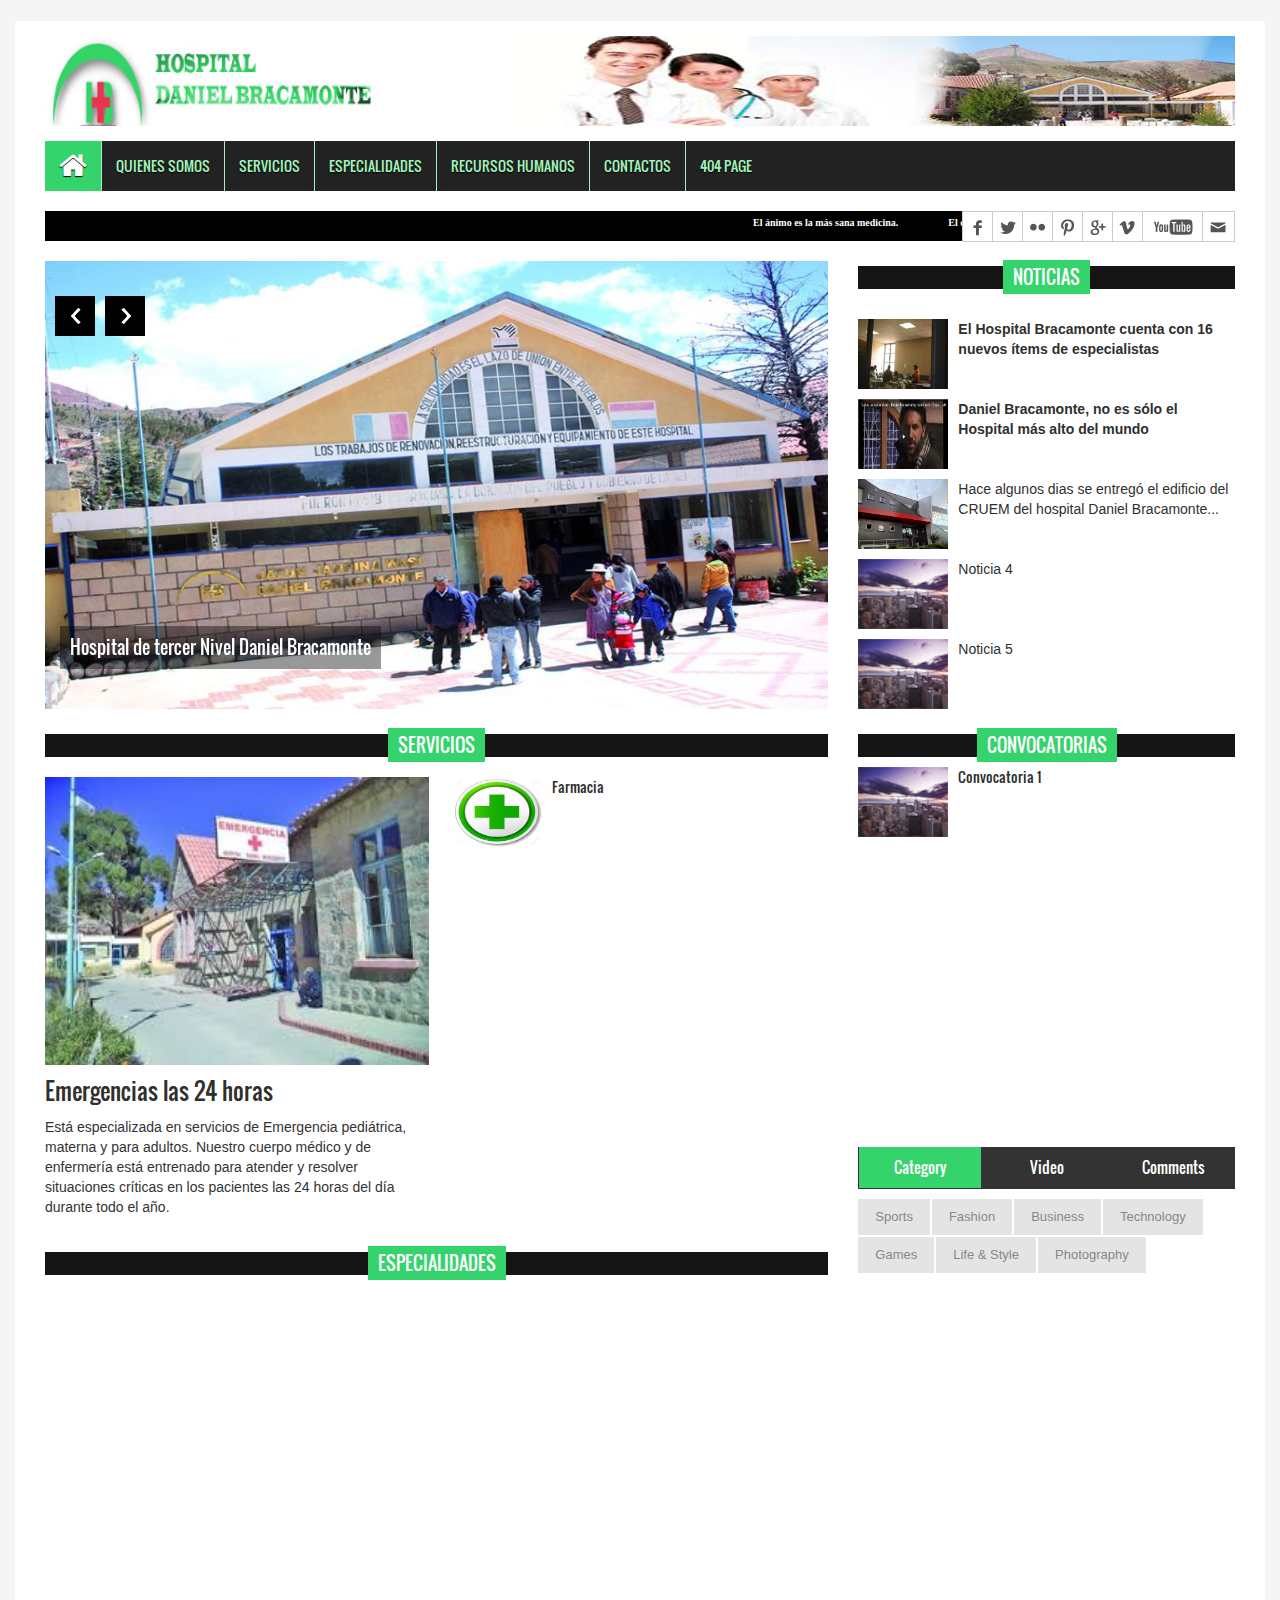
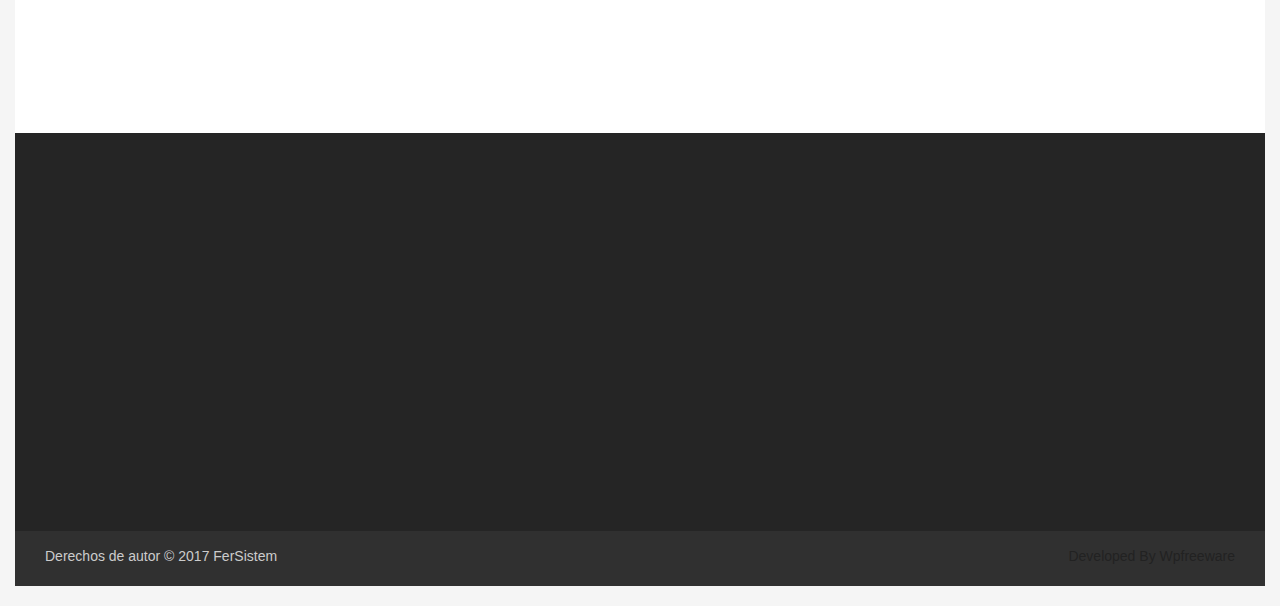
<file: index.html>
<!DOCTYPE html>
<html>
<head>
<title>HDB</title>
<meta charset="utf-8">
<meta http-equiv="X-UA-Compatible" content="IE=edge">
<meta name="viewport" content="width=device-width, initial-scale=1">
<link rel="stylesheet" type="text/css" href="assets/css/bootstrap.min.css">
<link rel="stylesheet" type="text/css" href="assets/css/font-awesome.min.css">
<link rel="stylesheet" type="text/css" href="assets/css/animate.css">
<link rel="stylesheet" type="text/css" href="assets/css/font.css">
<link rel="stylesheet" type="text/css" href="assets/css/li-scroller.css">
<link rel="stylesheet" type="text/css" href="assets/css/slick.css">
<link rel="stylesheet" type="text/css" href="assets/css/jquery.fancybox.css">
<link rel="stylesheet" type="text/css" href="assets/css/theme.css">
<link rel="stylesheet" type="text/css" href="assets/css/style.css">
<!--[if lt IE 9]>
<script src="assets/js/html5shiv.min.js"></script>
<script src="assets/js/respond.min.js"></script>
<![endif]-->
</head>
<body>
<div id="preloader">
  <div id="status">&nbsp;</div>
</div>
<a class="scrollToTop" href="#"><i class="fa fa-angle-up"></i></a>
<div class="container">
  <!--***********************Cabecera********************-->
  <header id="header">
    <div class="row">
      <div class="col-lg-12 col-md-12 col-sm-12">
        <!--<div class="header_top">
          <div class="header_top_left">
            <ul class="top_nav">
              <li><a href="index.html">Home</a></li>
              <li><a href="#">About</a></li>
              <li><a href="pages/contact.html">Contact</a></li>
            </ul>
          </div>
          <div class="header_top_right">
            <p>Friday, December 05, 2045</p>
          </div>
        </div>-->
      </div>
      <div class="col-lg-12 col-md-12 col-sm-12">
        <div class="header_bottom">
          <div class="logo_area"><a href="index.html" class="logo"><img src="images/logo_original.jpg" alt=""></a></div>
         <div class="add_banner">
          <a href="#"><img src="images/banner.jpg" alt=""></a>
         </div>
        </div>
      </div>
    </div>
  </header>
  
  <section id="navArea">
    <nav class="navbar navbar-inverse" role="navigation">
      <div class="navbar-header">
        <button type="button" class="navbar-toggle collapsed" data-toggle="collapse" data-target="#navbar" aria-expanded="false" aria-controls="navbar"> <span class="sr-only">Toggle navigation</span> <span class="icon-bar"></span> <span class="icon-bar"></span> <span class="icon-bar"></span> </button>
      </div>
      <div id="navbar" class="navbar-collapse collapse">
        <ul class="nav navbar-nav main_nav">
          <li class="active"><a href="index.html"><span class="fa fa-home desktop-home"></span><span class="mobile-show">Inicio</span></a></li>
          <li class="dropdown"> <a href="#" class="dropdown-toggle" data-toggle="dropdown" role="button" aria-expanded="false">Quienes somos</a>
            <ul class="dropdown-menu" role="menu">
              <li><a href="pages/quienes_somos.html">Misión</a></li>
              <li><a href="pages/quienes_somos.html#vision">Visión</a></li>
              <li><a href="pages/quienes_somos.html#historia">Historia</a></li>
            </ul>
          </li>
          <li class="dropdown"> <a href="#" class="dropdown-toggle" data-toggle="dropdown" role="button" aria-expanded="false">Servicios</a>
            <ul class="dropdown-menu" role="menu">
              <li><a href="#">Consultas externas</a></li>
              <li><a href="#">Emergencias</a></li>
              <li><a href="#">Farmacia</a></li>
              <li><a href="#">Laboratorio</a></li>
            </ul>
          </li>
          <li class="dropdown"> <a href="#" class="dropdown-toggle" data-toggle="dropdown" role="button" aria-expanded="false">Especialidades</a>
            <ul class="dropdown-menu" role="menu">
              <li><a href="#">Audiología</a></li>
              <li><a href="#">Traumatología</a></li>
            </ul>
          </li>
          <li class="dropdown"> <a href="#" class="dropdown-toggle" data-toggle="dropdown" role="button" aria-expanded="false">Recursos humanos</a>
            <ul class="dropdown-menu" role="menu">
              <li><a href="#">Autoridades</a></li>
              <li><a href="#">Estructura</a></li>
            </ul>
          </li>
          <li><a href="pages/contact.html">Contactos</a></li>
          <li><a href="pages/404.html">404 Page</a></li>
        </ul>
      </div>
    </nav>
  </section>
  <section id="newsSection">
    <div class="row">
      <div class="col-lg-12 col-md-12">
        <div class="latest_newsarea"><!-- <span>Latest News</span>-->
          <ul id="ticker01" class="news_sticker">
            <li><a href="#">El ánimo es la más sana medicina.</a></li>
            <li><a href="#">El cuerpo: cuídalo, pero no hagas alarde de él</a></li>
            <li><a href="#">El cuerpo, si se le trata bien, puede durar toda la vida.</a></li>
            <li><a href="#">La única manera de conservar la salud es comer lo que no quieres, beber lo que no te gusta, y hacer lo que preferirías no hacer.</a></li>
            <li><a href="#">El que no hace más que preocuparse de sí mismo llega a enfermar y hace que los otros enfermen.</a></li>
            <li><a href="#">El hombre más pobre no se separaría de su salud a cambio de dinero, pero el hombre más rico daría con gusto toda su fortuna a cambio de la salud.</a></li>
            <li><a href="#">El principal objetivo de la terapia no es transportar al paciente a un imposible estado de felicidad, sino ayudarlo a adquirir paciencia delante del sufrimiento.</a></li>
            <li><a href="#">Hay personas que se empeñan en cultivar su salud con tal pasión y entusiasmo, que nos muestran hasta qué punto están enfermas en realidad.</a></li>
            <li><a href="#">La preocupación por la salvación en el más allá ha sido sustituida, en buena parte, por la preocupación de la salud en el más acá.</a></li>
          </ul>
          <div class="social_area">
            <ul class="social_nav">
              <li class="facebook"><a href="#"></a></li>
              <li class="twitter"><a href="#"></a></li>
              <li class="flickr"><a href="#"></a></li>
              <li class="pinterest"><a href="#"></a></li>
              <li class="googleplus"><a href="#"></a></li>
              <li class="vimeo"><a href="#"></a></li>
              <li class="youtube"><a href="#"></a></li>
              <li class="mail"><a href="#"></a></li>
            </ul>
          </div>
        </div>
      </div>
    </div>
  </section>
  <!--*****************Fin cabecera***************************-->
  <section id="sliderSection">
    <div class="row">
      <div class="col-lg-8 col-md-8 col-sm-8">
        <div class="slick_slider">
          <div class="single_iteam"> <a href="pages/single_page.html"> <img src="images/6.jpg" alt=""></a>
            <div class="slider_article">
              <h2><a class="slider_tittle" href="pages/single_page.html">Hospital de tercer Nivel Daniel Bracamonte</a></h2>
              
            </div>
          </div>
          <div class="single_iteam"> <a href="pages/single_page.html"> <img src="images/8.jpg" alt=""></a>
            <div class="slider_article">
              <h2><a class="slider_tittle" href="pages/single_page.html">Fusce eu nulla semper porttitor felis sit amet</a></h2>
              <p>Nunc tincidunt, elit non cursus euismod, lacus augue ornare metus, egestas imperdiet nulla nisl quis mauris. Suspendisse a pharetra urna. Morbi dui...</p>
            </div>
          </div>
          <div class="single_iteam"> <a href="pages/single_page.html"> <img src="images/4.jpg" alt=""></a>
            <div class="slider_article">
              <h2><a class="slider_tittle" href="pages/single_page.html">Fusce eu nulla semper porttitor felis sit amet</a></h2>
              <p>Nunc tincidunt, elit non cursus euismod, lacus augue ornare metus, egestas imperdiet nulla nisl quis mauris. Suspendisse a pharetra urna. Morbi dui...</p>
            </div>
          </div>
          <div class="single_iteam"> <a href="pages/single_page.html"> <img src="images/5.jpg" alt=""></a>
            <div class="slider_article">
              <h2><a class="slider_tittle" href="pages/single_page.html">Fusce eu nulla semper porttitor felis sit amet</a></h2>
              <p>Nunc tincidunt, elit non cursus euismod, lacus augue ornare metus, egestas imperdiet nulla nisl quis mauris. Suspendisse a pharetra urna. Morbi dui...</p>
            </div>
          </div>
        </div>
      </div>
      <div class="col-lg-4 col-md-4 col-sm-4">
        <div class="latest_post">
          <h2><span>Noticias</span></h2>
          <div class="latest_post_container">
            <div id="prev-button"><i class="fa fa-chevron-up"></i></div>
            <ul class="latest_postnav">
              <li>
                <div class="media"> <a href="http://elpotosi.net/local/20150826_el-hospital-bracamonte-cuenta-con-16-nuevos-items-de-especialistas.html" class="media-left" target="_blank"> <img alt="" src="images/noticia1.jpg"> </a>
                  <div class="media-body"> <a href="http://elpotosi.net/local/20150826_el-hospital-bracamonte-cuenta-con-16-nuevos-items-de-especialistas.html" class="catg_title" target="_blank"><b>El Hospital Bracamonte cuenta con 16 nuevos ítems de especialistas</b></a> </div>
                </div>
              </li>
              <li>
                <div class="media"> <a href="http://www.aicslapaz.com/2013/?page_id=2189&lang=es" class="media-left" target="_blank"> <img alt="" src="images/noticia2.png"> </a>
                  <div class="media-body"> <a href="http://www.aicslapaz.com/2013/?page_id=2189&lang=es" class="catg_title" target="_blank"><b>Daniel Bracamonte, no es sólo el Hospital más alto del mundo</b></a> </div>
                </div>
              </li>
              <li>
                <div class="media"> <a href="https://www.google.com/imgres?imgurl=https%3A%2F%2Fs32.postimg.org%2Fxjj0sgclh%2F20160422_180209.jpg&imgrefurl=http%3A%2F%2Fwww.skyscrapercity.com%2Fshowthread.php%3Fp%3D133891863%26langid%3D5&docid=8qS9sLMSvIFBhM&tbnid=Q-XT7C6yLXmSwM%3A&vet=1&w=1066&h=800&bih=662&biw=1366&ved=0ahUKEwj7w5Tx9c7RAhUDOCYKHRSYBIwQMwgtKBIwEg&iact=c&ictx=1" class="media-left" target="_blank"> <img alt="" src="images/8.jpg"> </a>
                  <div class="media-body"> <a href="https://www.google.com/imgres?imgurl=https%3A%2F%2Fs32.postimg.org%2Fxjj0sgclh%2F20160422_180209.jpg&imgrefurl=http%3A%2F%2Fwww.skyscrapercity.com%2Fshowthread.php%3Fp%3D133891863%26langid%3D5&docid=8qS9sLMSvIFBhM&tbnid=Q-XT7C6yLXmSwM%3A&vet=1&w=1066&h=800&bih=662&biw=1366&ved=0ahUKEwj7w5Tx9c7RAhUDOCYKHRSYBIwQMwgtKBIwEg&iact=c&ictx=1" class="catg_title" target="_blank">Hace algunos dias se entregó el edificio del CRUEM del hospital Daniel Bracamonte... </a> </div>
                </div>
              </li>
              <li>
                <div class="media"> <a href="pages/single_page.html" class="media-left"> <img alt="" src="images/post_img1.jpg"> </a>
                  <div class="media-body"> <a href="pages/single_page.html" class="catg_title">Noticia 4</a> </div>
                </div>
              </li>
              <li>
                <div class="media"> <a href="pages/single_page.html" class="media-left"> <img alt="" src="images/post_img1.jpg"> </a>
                  <div class="media-body"> <a href="pages/single_page.html" class="catg_title"> Noticia 5</a> </div>
                </div>
              </li>
            </ul>
            <div id="next-button"><i class="fa  fa-chevron-down"></i></div>
          </div>
        </div>
      </div>
    </div>
  </section>
  <section id="contentSection">
    <div class="row">
      <div class="col-lg-8 col-md-8 col-sm-8">
        <div class="left_content">
          <div class="single_post_content">
            <h2><span>Servicios</span></h2>
            <div class="single_post_content_left">
              <ul class="business_catgnav  wow fadeInDown">
                <li>
                  <figure class="bsbig_fig"> <a href="pages/single_page.html" class="featured_img"> <img alt="" src="images/9.jpg"> <span class="overlay"></span> </a>
                    <figcaption> <a href="pages/single_page.html">Emergencias las 24 horas</a> </figcaption>
                    <p>Está especializada en servicios de Emergencia pediátrica, materna y para adultos. Nuestro cuerpo médico y de enfermería está entrenado para atender y resolver situaciones críticas en los pacientes las 24 horas del día durante todo el año.</p>
                  </figure>
                </li>
              </ul>
            </div>
            <div class="single_post_content_right">
              <ul class="spost_nav">
                <li>
                  <div class="media wow fadeInDown"> <a href="pages/single_page.html" class="media-left"> <img alt="" src="images/12.jpg"> </a>
                    <div class="media-body"> <a href="pages/single_page.html" class="catg_title">Farmacia</a> </div>
                  </div>
                </li>
                <li>
                  <div class="media wow fadeInDown"> <a href="pages/single_page.html" class="media-left"> <img alt="" src="images/a.png"> </a>
                    <div class="media-body"> <a href="pages/single_page.html" class="catg_title"> Laboratorios</a> </div>
                  </div>
                </li>
                <li>
                  <div class="media wow fadeInDown"> <a href="pages/single_page.html" class="media-left"> <img alt="" src="images/11.jpg"> </a>
                    <div class="media-body"> <a href="pages/single_page.html" class="catg_title"> Maternidad</a> </div>
                  </div>
                </li>
                <li>
                  <div class="media wow fadeInDown"> <a href="pages/single_page.html" class="media-left"> <img alt="" src="images/13.jpg"> </a>
                    <div class="media-body"> <a href="pages/single_page.html" class="catg_title"> Consultas Externas</a> </div>
                  </div>
                </li>
              </ul>
            </div>
          </div>
          <!--Espeialidades-->
          <div class="single_post_content">
            <h2><span>Especialidades</span></h2>
            <div class="single_post_content_left">
              <ul class="business_catgnav  wow fadeInDown">
                <li>
                  <figure class="bsbig_fig"> <a href="pages/single_page.html" class="featured_img"> <img alt="" src="images/14.jpg"> <span class="overlay"></span> </a>
                    <figcaption> <a href="pages/single_page.html">Especialidades medicas y afines</a> </figcaption>
                    <p>Está especializada en servicios de Emergencia pediátrica, materna y para adultos. Nuestro cuerpo médico y de enfermería está entrenado para atender y resolver situaciones críticas en los pacientes las 24 horas del día durante todo el año.</p>
                  </figure>
                </li>
              </ul>
            </div>
            <div class="single_post_content_right">
              <ul class="spost_nav">
                <li>
                  <div class="media wow fadeInDown"> 
                    <div class="media-body"> <a href="pages/single_page.html" class="catg_title">Obstetricia</a> </div>
                  </div>
                </li>
                <li>
                  <div class="media wow fadeInDown"> 
                    <div class="media-body"> <a href="pages/single_page.html" class="catg_title"> Ginecología</a> </div>
                  </div>
                </li>
                <li>
                  <div class="media wow fadeInDown">
                    <div class="media-body"> <a href="pages/single_page.html" class="catg_title">Pediatría</a> </div>
                  </div>
                </li>
                <li>
                  <div class="media wow fadeInDown"> 
                    <div class="media-body"> <a href="pages/single_page.html" class="catg_title">Traumatología</a> </div>
                  </div>
                </li>
                <li>
                  <div class="media wow fadeInDown"> 
                    <div class="media-body"> <a href="pages/single_page.html" class="catg_title">Medicina interna</a> </div>
                  </div>
                </li>
                <li>
                  <div class="media wow fadeInDown"> 
                    <div class="media-body"> <a href="pages/single_page.html" class="catg_title">Cardiología</a> </div>
                  </div>
                </li>
                <li>
                  <div class="media wow fadeInDown"> 
                    <div class="media-body"> <a href="pages/single_page.html" class="catg_title">Neurología</a> </div>
                  </div>
                </li>
                <li>
                  <div class="media wow fadeInDown"> 
                    <div class="media-body"> <a href="pages/single_page.html" class="catg_title">Urología</a> </div>
                  </div>
                </li>
                <li>
                  <div class="media wow fadeInDown"> 
                    <div class="media-body"> <a href="pages/single_page.html" class="catg_title">Ver más especializadades...</a> </div>
                  </div>
                </li>

              </ul>
            </div>
          </div>
          <!--**************************************-->
          
          <!-- <div class="fashion_technology_area">
            <div class="fashion">
              <div class="single_post_content">
                <h2><span>Fashion</span></h2>
                <ul class="business_catgnav wow fadeInDown">
                  <li>
                    <figure class="bsbig_fig"> <a href="pages/single_page.html" class="featured_img"> <img alt="" src="images/featured_img2.jpg"> <span class="overlay"></span> </a>
                      <figcaption> <a href="pages/single_page.html">Proin rhoncus consequat nisl eu ornare mauris</a> </figcaption>
                      <p>Nunc tincidunt, elit non cursus euismod, lacus augue ornare metus, egestas imperdiet nulla nisl quis mauris. Suspendisse a phare...</p>
                    </figure>
                  </li>
                </ul>
                <ul class="spost_nav">
                  <li>
                    <div class="media wow fadeInDown"> <a href="pages/single_page.html" class="media-left"> <img alt="" src="images/post_img1.jpg"> </a>
                      <div class="media-body"> <a href="pages/single_page.html" class="catg_title"> Aliquam malesuada diam eget turpis varius 1</a> </div>
                    </div>
                  </li>
                  <li>
                    <div class="media wow fadeInDown"> <a href="pages/single_page.html" class="media-left"> <img alt="" src="images/post_img2.jpg"> </a>
                      <div class="media-body"> <a href="pages/single_page.html" class="catg_title"> Aliquam malesuada diam eget turpis varius 2</a> </div>
                    </div>
                  </li>
                  <li>
                    <div class="media wow fadeInDown"> <a href="pages/single_page.html" class="media-left"> <img alt="" src="images/post_img1.jpg"> </a>
                      <div class="media-body"> <a href="pages/single_page.html" class="catg_title"> Aliquam malesuada diam eget turpis varius 3</a> </div>
                    </div>
                  </li>
                  <li>
                    <div class="media wow fadeInDown"> <a href="pages/single_page.html" class="media-left"> <img alt="" src="images/post_img2.jpg"> </a>
                      <div class="media-body"> <a href="pages/single_page.html" class="catg_title"> Aliquam malesuada diam eget turpis varius 4</a> </div>
                    </div>
                  </li>
                </ul>
              </div>
            </div>
            <div class="technology">
              <div class="single_post_content">
                <h2><span>Technology</span></h2>
                <ul class="business_catgnav">
                  <li>
                    <figure class="bsbig_fig wow fadeInDown"> <a href="pages/single_page.html" class="featured_img"> <img alt="" src="images/featured_img3.jpg"> <span class="overlay"></span> </a>
                      <figcaption> <a href="pages/single_page.html">Proin rhoncus consequat nisl eu ornare mauris</a> </figcaption>
                      <p>Nunc tincidunt, elit non cursus euismod, lacus augue ornare metus, egestas imperdiet nulla nisl quis mauris. Suspendisse a phare...</p>
                    </figure>
                  </li>
                </ul>
                <ul class="spost_nav">
                  <li>
                    <div class="media wow fadeInDown"> <a href="pages/single_page.html" class="media-left"> <img alt="" src="images/post_img1.jpg"> </a>
                      <div class="media-body"> <a href="pages/single_page.html" class="catg_title"> Aliquam malesuada diam eget turpis varius 1</a> </div>
                    </div>
                  </li>
                  <li>
                    <div class="media wow fadeInDown"> <a href="pages/single_page.html" class="media-left"> <img alt="" src="images/post_img2.jpg"> </a>
                      <div class="media-body"> <a href="pages/single_page.html" class="catg_title"> Aliquam malesuada diam eget turpis varius 2</a> </div>
                    </div>
                  </li>
                  <li>
                    <div class="media wow fadeInDown"> <a href="pages/single_page.html" class="media-left"> <img alt="" src="images/post_img1.jpg"> </a>
                      <div class="media-body"> <a href="pages/single_page.html" class="catg_title"> Aliquam malesuada diam eget turpis varius 3</a> </div>
                    </div>
                  </li>
                  <li>
                    <div class="media wow fadeInDown"> <a href="pages/single_page.html" class="media-left"> <img alt="" src="images/post_img2.jpg"> </a>
                      <div class="media-body"> <a href="pages/single_page.html" class="catg_title"> Aliquam malesuada diam eget turpis varius 4</a> </div>
                    </div>
                  </li>
                </ul>
              </div>
            </div>
          </div> -->
          <!-- <div class="single_post_content">
            <h2><span>Photography</span></h2>
            <ul class="photograph_nav  wow fadeInDown">
              <li>
                <div class="photo_grid">
                  <figure class="effect-layla"> <a class="fancybox-buttons" data-fancybox-group="button" href="images/photograph_img2.jpg" title="Photography Ttile 1"> <img src="images/photograph_img2.jpg" alt=""/></a> </figure>
                </div>
              </li>
              <li>
                <div class="photo_grid">
                  <figure class="effect-layla"> <a class="fancybox-buttons" data-fancybox-group="button" href="images/photograph_img3.jpg" title="Photography Ttile 2"> <img src="images/photograph_img3.jpg" alt=""/> </a> </figure>
                </div>
              </li>
              <li>
                <div class="photo_grid">
                  <figure class="effect-layla"> <a class="fancybox-buttons" data-fancybox-group="button" href="images/photograph_img4.jpg" title="Photography Ttile 3"> <img src="images/photograph_img4.jpg" alt=""/> </a> </figure>
                </div>
              </li>
              <li>
                <div class="photo_grid">
                  <figure class="effect-layla"> <a class="fancybox-buttons" data-fancybox-group="button" href="images/photograph_img4.jpg" title="Photography Ttile 4"> <img src="images/photograph_img4.jpg" alt=""/> </a> </figure>
                </div>
              </li>
              <li>
                <div class="photo_grid">
                  <figure class="effect-layla"> <a class="fancybox-buttons" data-fancybox-group="button" href="images/photograph_img2.jpg" title="Photography Ttile 5"> <img src="images/photograph_img2.jpg" alt=""/> </a> </figure>
                </div>
              </li>
              <li>
                <div class="photo_grid">
                  <figure class="effect-layla"> <a class="fancybox-buttons" data-fancybox-group="button" href="images/photograph_img3.jpg" title="Photography Ttile 6"> <img src="images/photograph_img3.jpg" alt=""/> </a> </figure>
                </div>
              </li>
            </ul>
          </div> -->
          <!-- <div class="single_post_content">
            <h2><span>Games</span></h2>
            <div class="single_post_content_left">
              <ul class="business_catgnav">
                <li>
                  <figure class="bsbig_fig  wow fadeInDown"> <a class="featured_img" href="pages/single_page.html"> <img src="images/featured_img1.jpg" alt=""> <span class="overlay"></span> </a>
                    <figcaption> <a href="pages/single_page.html">Proin rhoncus consequat nisl eu ornare mauris</a> </figcaption>
                    <p>Nunc tincidunt, elit non cursus euismod, lacus augue ornare metus, egestas imperdiet nulla nisl quis mauris. Suspendisse a phare...</p>
                  </figure>
                </li>
              </ul>
            </div>
            <div class="single_post_content_right">
              <ul class="spost_nav">
                <li>
                  <div class="media wow fadeInDown"> <a href="pages/single_page.html" class="media-left"> <img alt="" src="images/post_img1.jpg"> </a>
                    <div class="media-body"> <a href="pages/single_page.html" class="catg_title"> Aliquam malesuada diam eget turpis varius 1</a> </div>
                  </div>
                </li>
                <li>
                  <div class="media wow fadeInDown"> <a href="pages/single_page.html" class="media-left"> <img alt="" src="images/post_img2.jpg"> </a>
                    <div class="media-body"> <a href="pages/single_page.html" class="catg_title"> Aliquam malesuada diam eget turpis varius 2</a> </div>
                  </div>
                </li>
                <li>
                  <div class="media wow fadeInDown"> <a href="pages/single_page.html" class="media-left"> <img alt="" src="images/post_img1.jpg"> </a>
                    <div class="media-body"> <a href="pages/single_page.html" class="catg_title"> Aliquam malesuada diam eget turpis varius 3</a> </div>
                  </div>
                </li>
                <li>
                  <div class="media wow fadeInDown"> <a href="pages/single_page.html" class="media-left"> <img alt="" src="images/post_img2.jpg"> </a>
                    <div class="media-body"> <a href="pages/single_page.html" class="catg_title"> Aliquam malesuada diam eget turpis varius 4</a> </div>
                  </div>
                </li>
              </ul>
            </div>
          </div> -->
        </div>
      </div>
      <div class="col-lg-4 col-md-4 col-sm-4">
        <aside class="right_content">
          <div class="single_sidebar">
            <h2><span>Convocatorias</span></h2>
            <ul class="spost_nav">
              <li>
                <div class="media wow fadeInDown"> <a href="pages/single_page.html" class="media-left"> <img alt="" src="images/post_img1.jpg"> </a>
                  <div class="media-body"> <a href="pages/single_page.html" class="catg_title"> Convocatoria 1</a> </div>
                </div>
              </li>
              <li>
                <div class="media wow fadeInDown"> <a href="pages/single_page.html" class="media-left"> <img alt="" src="images/post_img2.jpg"> </a>
                  <div class="media-body"> <a href="pages/single_page.html" class="catg_title"> Convocatoria 2</a> </div>
                </div>
              </li>
              <li>
                <div class="media wow fadeInDown"> <a href="pages/single_page.html" class="media-left"> <img alt="" src="images/post_img1.jpg"> </a>
                  <div class="media-body"> <a href="pages/single_page.html" class="catg_title"> Convocatoria 3</a> </div>
                </div>
              </li>
              <li>
                <div class="media wow fadeInDown"> <a href="pages/single_page.html" class="media-left"> <img alt="" src="images/post_img2.jpg"> </a>
                  <div class="media-body"> <a href="pages/single_page.html" class="catg_title"> Convocatoria 4</a> </div>
                </div>
              </li>
            </ul>
          </div>
          <div class="single_sidebar">
            <ul class="nav nav-tabs" role="tablist">
              <li role="presentation" class="active"><a href="#category" aria-controls="home" role="tab" data-toggle="tab">Category</a></li>
              <li role="presentation"><a href="#video" aria-controls="profile" role="tab" data-toggle="tab">Video</a></li>
              <li role="presentation"><a href="#comments" aria-controls="messages" role="tab" data-toggle="tab">Comments</a></li>
            </ul>
            <div class="tab-content">
              <div role="tabpanel" class="tab-pane active" id="category">
                <ul>
                  <li class="cat-item"><a href="#">Sports</a></li>
                  <li class="cat-item"><a href="#">Fashion</a></li>
                  <li class="cat-item"><a href="#">Business</a></li>
                  <li class="cat-item"><a href="#">Technology</a></li>
                  <li class="cat-item"><a href="#">Games</a></li>
                  <li class="cat-item"><a href="#">Life &amp; Style</a></li>
                  <li class="cat-item"><a href="#">Photography</a></li>
                </ul>
              </div>
              <div role="tabpanel" class="tab-pane" id="video">
                <div class="vide_area">
                  <iframe width="100%" height="250" src="https://www.youtube.com/embed/DuQgpV66yXU" frameborder="0" allowfullscreen></iframe>
                </div>
              </div>
              <div role="tabpanel" class="tab-pane" id="comments">
                <ul class="spost_nav">
                  <li>
                    <div class="media wow fadeInDown"> <a href="pages/single_page.html" class="media-left"> <img alt="" src="images/post_img1.jpg"> </a>
                      <div class="media-body"> <a href="pages/single_page.html" class="catg_title"> Aliquam malesuada diam eget turpis varius 1</a> </div>
                    </div>
                  </li>
                  <li>
                    <div class="media wow fadeInDown"> <a href="pages/single_page.html" class="media-left"> <img alt="" src="images/post_img2.jpg"> </a>
                      <div class="media-body"> <a href="pages/single_page.html" class="catg_title"> Aliquam malesuada diam eget turpis varius 2</a> </div>
                    </div>
                  </li>
                  <li>
                    <div class="media wow fadeInDown"> <a href="pages/single_page.html" class="media-left"> <img alt="" src="images/post_img1.jpg"> </a>
                      <div class="media-body"> <a href="pages/single_page.html" class="catg_title"> Aliquam malesuada diam eget turpis varius 3</a> </div>
                    </div>
                  </li>
                  <li>
                    <div class="media wow fadeInDown"> <a href="pages/single_page.html" class="media-left"> <img alt="" src="images/post_img2.jpg"> </a>
                      <div class="media-body"> <a href="pages/single_page.html" class="catg_title"> Aliquam malesuada diam eget turpis varius 4</a> </div>
                    </div>
                  </li>
                </ul>
              </div>
            </div>
          </div>
          <!-- <div class="single_sidebar wow fadeInDown">
            <h2><span>Sponsor</span></h2>
            <a class="sideAdd" href="#"><img src="images/add_img.jpg" alt=""></a>
          </div>
          <div class="single_sidebar wow fadeInDown">
            <h2><span>Category Archive</span></h2>
            <select class="catgArchive">
              <option>Select Category</option>
              <option>Life styles</option>
              <option>Sports</option>
              <option>Technology</option>
              <option>Treads</option>
            </select>
          </div>
          <div class="single_sidebar wow fadeInDown">
            <h2><span>Links</span></h2>
            <ul>
              <li><a href="#">Blog</a></li>
              <li><a href="#">Rss Feed</a></li>
              <li><a href="#">Login</a></li>
              <li><a href="#">Life &amp; Style</a></li>
            </ul>
          </div> -->
        </aside>
      </div>
    </div>
  </section>
  <footer id="footer">
    <div class="footer_top">
      <div class="row">
        <div class="col-lg-4 col-md-4 col-sm-4">
          <div class="footer_widget wow fadeInLeftBig">
            <h2>Titulo</h2>
          </div>
        </div>
        <div class="col-lg-4 col-md-4 col-sm-4">
          <div class="footer_widget wow fadeInDown">
            <h2>Titulo</h2>
            <ul class="tag_nav">
              <li><a href="#">Sub titulos</a></li>
              <li><a href="#">Sub titulos</a></li>
              <li><a href="#">Sub titulos</a></li>
              <li><a href="#">Sub titulos</a></li>
              <li><a href="#">Sub titulos&amp; S</a></li>
              <li><a href="#">Sub titulos</a></li>
              <li><a href="#">Sub titulos</a></li>
              <li><a href="#">Sub titulos</a></li>
            </ul>
          </div>
        </div>
        <div class="col-lg-4 col-md-4 col-sm-4">
          <div class="footer_widget wow fadeInRightBig">
            <h2>Contactos</h2>
            <p>Dirección: Av. Japón, Potosí, Bolivia</p>
            <address>
            Teléfono: 6244960
            </address>
          </div>
        </div>
      </div>
    </div>
    <div class="footer_bottom">
      <p class="copyright">Derechos de autor &copy; 2017 <a href="index.html">FerSistem</a></p>
      <p class="developer">Developed By Wpfreeware</p>
    </div>
  </footer>
</div>
<script src="assets/js/jquery.min.js"></script> 
<script src="assets/js/wow.min.js"></script> 
<script src="assets/js/bootstrap.min.js"></script> 
<script src="assets/js/slick.min.js"></script> 
<script src="assets/js/jquery.li-scroller.1.0.js"></script> 
<script src="assets/js/jquery.newsTicker.min.js"></script> 
<script src="assets/js/jquery.fancybox.pack.js"></script> 
<script src="assets/js/custom.js"></script>
</body>
</html>
</file>
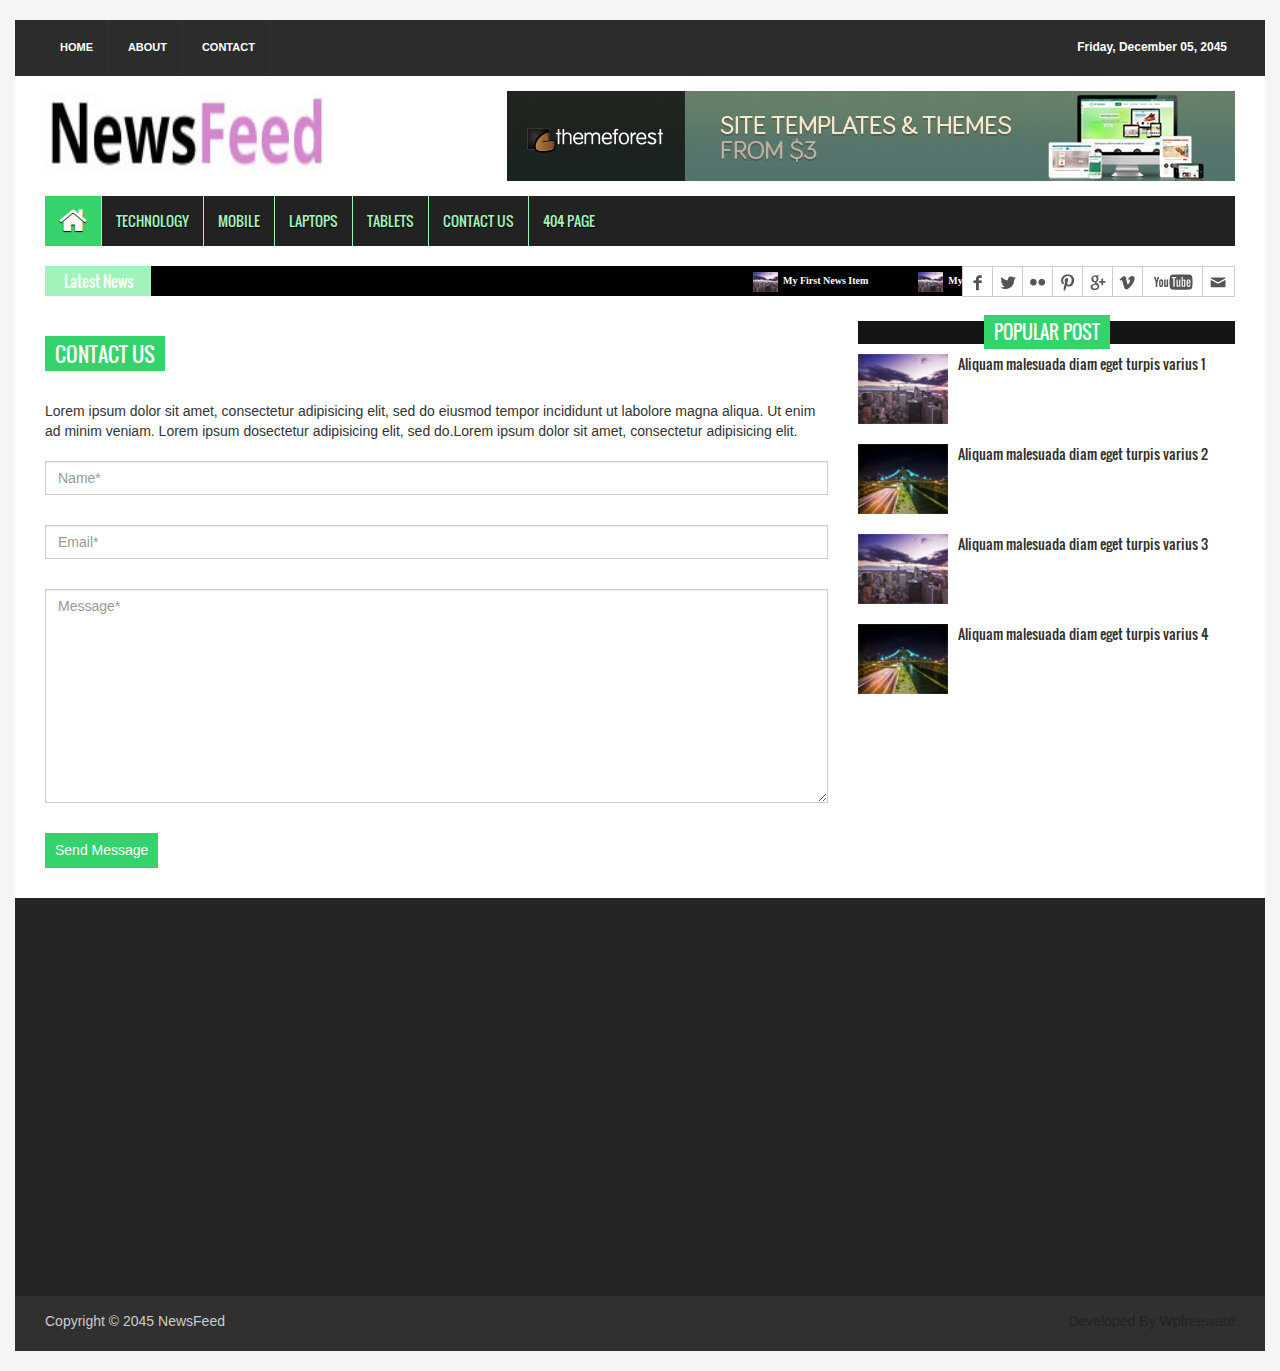
<file: pages/contact.html>
<!DOCTYPE html>
<html>
<head>
<title>NewsFeed | Pages | Contact</title>
<meta charset="utf-8">
<meta http-equiv="X-UA-Compatible" content="IE=edge">
<meta name="viewport" content="width=device-width, initial-scale=1">
<link rel="stylesheet" type="text/css" href="../assets/css/bootstrap.min.css">
<link rel="stylesheet" type="text/css" href="../assets/css/font-awesome.min.css">
<link rel="stylesheet" type="text/css" href="../assets/css/animate.css">
<link rel="stylesheet" type="text/css" href="../assets/css/font.css">
<link rel="stylesheet" type="text/css" href="../assets/css/li-scroller.css">
<link rel="stylesheet" type="text/css" href="../assets/css/slick.css">
<link rel="stylesheet" type="text/css" href="../assets/css/jquery.fancybox.css">
<link rel="stylesheet" type="text/css" href="../assets/css/theme.css">
<link rel="stylesheet" type="text/css" href="../assets/css/style.css">
<!--[if lt IE 9]>
<script src="../assets/js/html5shiv.min.js"></script>
<script src="../assets/js/respond.min.js"></script>
<![endif]-->
</head>
<body>
<div id="preloader">
  <div id="status">&nbsp;</div>
</div>
<a class="scrollToTop" href="#"><i class="fa fa-angle-up"></i></a>
<div class="container">
  <header id="header">
    <div class="row">
      <div class="col-lg-12 col-md-12 col-sm-12">
        <div class="header_top">
          <div class="header_top_left">
            <ul class="top_nav">
              <li><a href="../index.html">Home</a></li>
              <li><a href="#">About</a></li>
              <li><a href="contact.html">Contact</a></li>
            </ul>
          </div>
          <div class="header_top_right">
            <p>Friday, December 05, 2045</p>
          </div>
        </div>
      </div>
      <div class="col-lg-12 col-md-12 col-sm-12">
        <div class="header_bottom">
          <div class="logo_area"><a href="../index.html" class="logo"><img src="../images/logo.jpg" alt=""></a></div>
          <div class="add_banner"><a href="#"><img src="../images/addbanner_728x90_V1.jpg" alt=""></a></div>
        </div>
      </div>
    </div>
  </header>
  <section id="navArea">
    <nav class="navbar navbar-inverse" role="navigation">
      <div class="navbar-header">
        <button type="button" class="navbar-toggle collapsed" data-toggle="collapse" data-target="#navbar" aria-expanded="false" aria-controls="navbar"> <span class="sr-only">Toggle navigation</span> <span class="icon-bar"></span> <span class="icon-bar"></span> <span class="icon-bar"></span> </button>
      </div>
      <div id="navbar" class="navbar-collapse collapse">
        <ul class="nav navbar-nav main_nav">
          <li class="active"><a href="../index.html"><span class="fa fa-home desktop-home"></span><span class="mobile-show">Home</span></a></li>
          <li><a href="#">Technology</a></li>
          <li class="dropdown"> <a href="#" class="dropdown-toggle" data-toggle="dropdown" role="button" aria-expanded="false">Mobile</a>
            <ul class="dropdown-menu" role="menu">
              <li><a href="#">Android</a></li>
              <li><a href="#">Samsung</a></li>
              <li><a href="#">Nokia</a></li>
              <li><a href="#">Walton Mobile</a></li>
              <li><a href="#">Sympony</a></li>
            </ul>
          </li>
          <li><a href="#">Laptops</a></li>
          <li><a href="#">Tablets</a></li>
          <li><a href="contact.html">Contact Us</a></li>
          <li><a href="404.html">404 Page</a></li>
        </ul>
      </div>
    </nav>
  </section>
  <section id="newsSection">
    <div class="row">
      <div class="col-lg-12 col-md-12">
        <div class="latest_newsarea"> <span>Latest News</span>
          <ul id="ticker01" class="news_sticker">
            <li><a href="#"><img src="../images/news_thumbnail3.jpg" alt="">My First News Item</a></li>
            <li><a href="#"><img src="../images/news_thumbnail3.jpg" alt="">My Second News Item</a></li>
            <li><a href="#"><img src="../images/news_thumbnail3.jpg" alt="">My Third News Item</a></li>
            <li><a href="#"><img src="../images/news_thumbnail3.jpg" alt="">My Four News Item</a></li>
            <li><a href="#"><img src="../images/news_thumbnail3.jpg" alt="">My Five News Item</a></li>
            <li><a href="#"><img src="../images/news_thumbnail3.jpg" alt="">My Six News Item</a></li>
            <li><a href="#"><img src="../images/news_thumbnail3.jpg" alt="">My Seven News Item</a></li>
            <li><a href="#"><img src="../images/news_thumbnail3.jpg" alt="">My Eight News Item</a></li>
            <li><a href="#"><img src="../images/news_thumbnail2.jpg" alt="">My Nine News Item</a></li>
          </ul>
          <div class="social_area">
            <ul class="social_nav">
              <li class="facebook"><a href="#"></a></li>
              <li class="twitter"><a href="#"></a></li>
              <li class="flickr"><a href="#"></a></li>
              <li class="pinterest"><a href="#"></a></li>
              <li class="googleplus"><a href="#"></a></li>
              <li class="vimeo"><a href="#"></a></li>
              <li class="youtube"><a href="#"></a></li>
              <li class="mail"><a href="#"></a></li>
            </ul>
          </div>
        </div>
      </div>
    </div>
  </section>
  <section id="contentSection">
    <div class="row">
      <div class="col-lg-8 col-md-8 col-sm-8">
        <div class="left_content">
          <div class="contact_area">
            <h2>Contact Us</h2>
            <p>Lorem ipsum dolor sit amet, consectetur adipisicing elit, sed do eiusmod tempor incididunt ut labolore magna aliqua. Ut enim ad minim veniam. Lorem ipsum dosectetur adipisicing elit, sed do.Lorem ipsum dolor sit amet, consectetur adipisicing elit.</p>
            <form action="#" class="contact_form">
              <input class="form-control" type="text" placeholder="Name*">
              <input class="form-control" type="email" placeholder="Email*">
              <textarea class="form-control" cols="30" rows="10" placeholder="Message*"></textarea>
              <input type="submit" value="Send Message">
            </form>
          </div>
        </div>
      </div>
      <div class="col-lg-4 col-md-4 col-sm-4">
        <aside class="right_content">
          <div class="single_sidebar">
            <h2><span>Popular Post</span></h2>
            <ul class="spost_nav">
              <li>
                <div class="media wow fadeInDown"> <a href="single_page.html" class="media-left"> <img alt="" src="../images/post_img1.jpg"> </a>
                  <div class="media-body"> <a href="single_page.html" class="catg_title"> Aliquam malesuada diam eget turpis varius 1</a> </div>
                </div>
              </li>
              <li>
                <div class="media wow fadeInDown"> <a href="single_page.html" class="media-left"> <img alt="" src="../images/post_img2.jpg"> </a>
                  <div class="media-body"> <a href="single_page.html" class="catg_title"> Aliquam malesuada diam eget turpis varius 2</a> </div>
                </div>
              </li>
              <li>
                <div class="media wow fadeInDown"> <a href="single_page.html" class="media-left"> <img alt="" src="../images/post_img1.jpg"> </a>
                  <div class="media-body"> <a href="single_page.html" class="catg_title"> Aliquam malesuada diam eget turpis varius 3</a> </div>
                </div>
              </li>
              <li>
                <div class="media wow fadeInDown"> <a href="single_page.html" class="media-left"> <img alt="" src="../images/post_img2.jpg"> </a>
                  <div class="media-body"> <a href="single_page.html" class="catg_title"> Aliquam malesuada diam eget turpis varius 4</a> </div>
                </div>
              </li>
            </ul>
          </div>
        </aside>
      </div>
    </div>
  </section>
  <footer id="footer">
    <div class="footer_top">
      <div class="row">
        <div class="col-lg-4 col-md-4 col-sm-4">
          <div class="footer_widget wow fadeInLeftBig">
            <h2>Flickr Images</h2>
          </div>
        </div>
        <div class="col-lg-4 col-md-4 col-sm-4">
          <div class="footer_widget wow fadeInDown">
            <h2>Tag</h2>
            <ul class="tag_nav">
              <li><a href="#">Games</a></li>
              <li><a href="#">Sports</a></li>
              <li><a href="#">Fashion</a></li>
              <li><a href="#">Business</a></li>
              <li><a href="#">Life &amp; Style</a></li>
              <li><a href="#">Technology</a></li>
              <li><a href="#">Photo</a></li>
              <li><a href="#">Slider</a></li>
            </ul>
          </div>
        </div>
        <div class="col-lg-4 col-md-4 col-sm-4">
          <div class="footer_widget wow fadeInRightBig">
            <h2>Contact</h2>
            <p>Lorem ipsum dolor sit amet, consectetur adipisicing elit, sed do eiusmod tempor incididunt ut labore et dolore magna aliqua Lorem ipsum dolor sit amet, consectetur adipisicing elit.</p>
            <address>
            Perfect News,1238 S . 123 St.Suite 25 Town City 3333,USA Phone: 123-326-789 Fax: 123-546-567
            </address>
          </div>
        </div>
      </div>
    </div>
    <div class="footer_bottom">
      <p class="copyright">Copyright &copy; 2045 <a href="../index.html">NewsFeed</a></p>
      <p class="developer">Developed By Wpfreeware</p>
    </div>
  </footer>
</div>
<script src="../assets/js/jquery.min.js"></script> 
<script src="../assets/js/wow.min.js"></script> 
<script src="../assets/js/bootstrap.min.js"></script> 
<script src="../assets/js/slick.min.js"></script> 
<script src="../assets/js/jquery.li-scroller.1.0.js"></script> 
<script src="../assets/js/jquery.newsTicker.min.js"></script> 
<script src="../assets/js/jquery.fancybox.pack.js"></script> 
<script src="../assets/js/custom.js"></script>
</body>
</html>
</file>
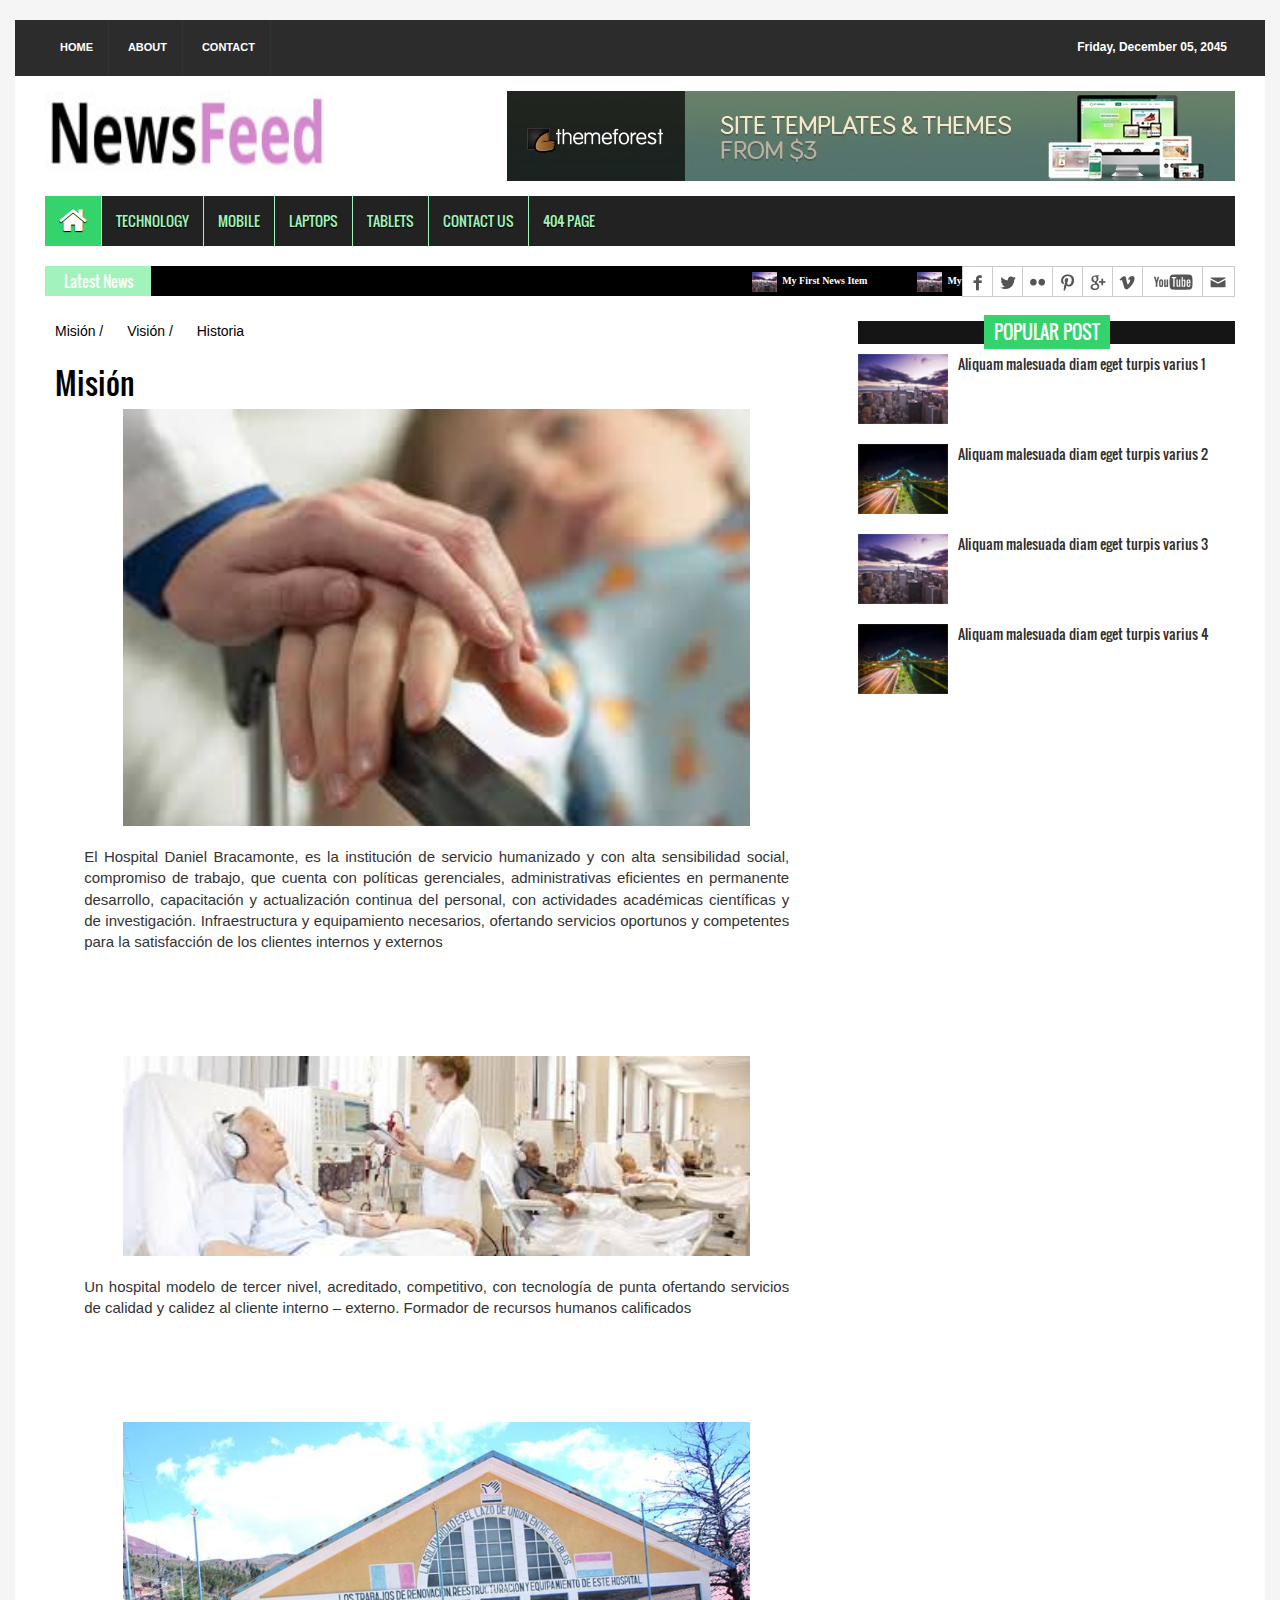
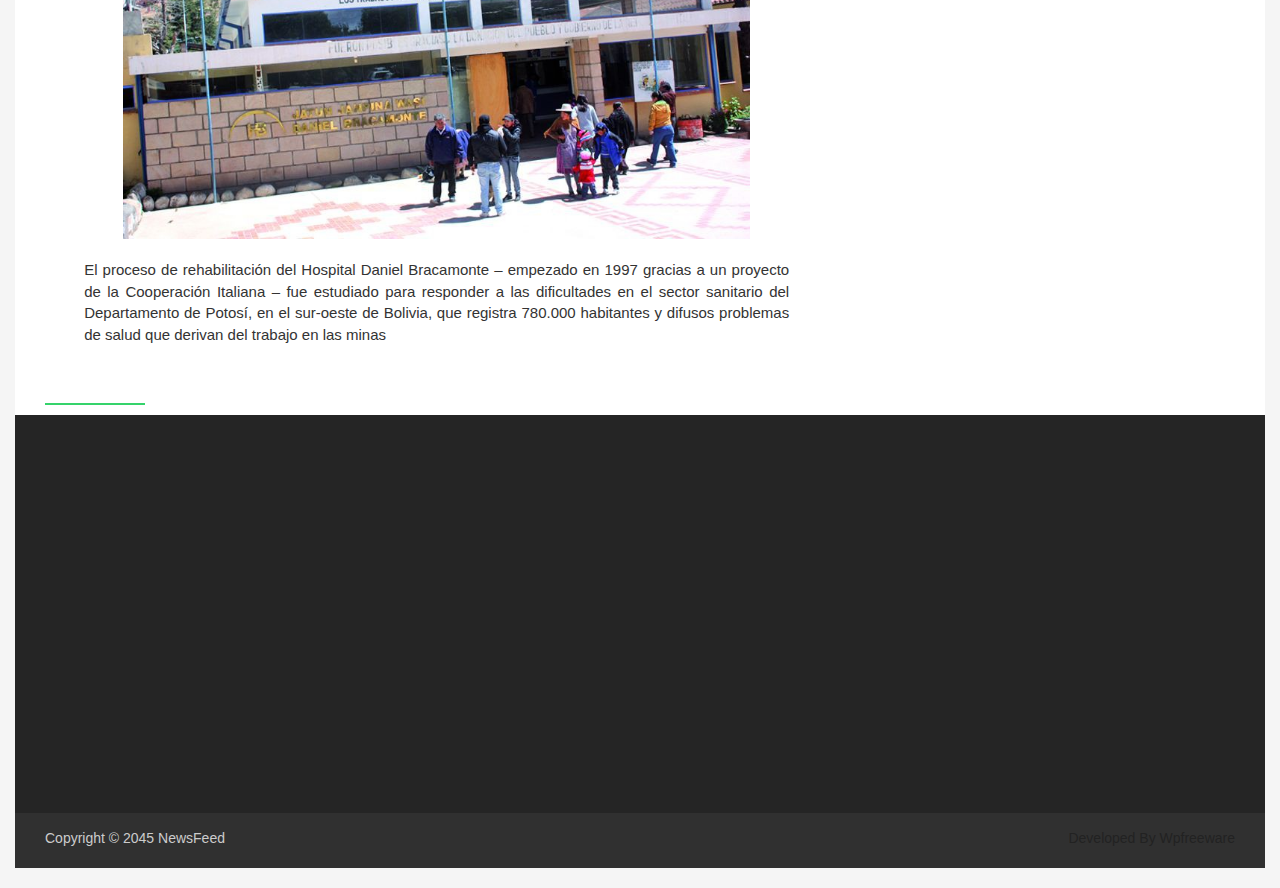
<file: pages/quienes_somos.html>
<!DOCTYPE html>
<html>
<head>
<title>NewsFeed | Pages | 404</title>
<meta charset="utf-8">
<meta http-equiv="X-UA-Compatible" content="IE=edge">
<meta name="viewport" content="width=device-width, initial-scale=1">
<link rel="stylesheet" type="text/css" href="../assets/css/bootstrap.min.css">
<link rel="stylesheet" type="text/css" href="../assets/css/font-awesome.min.css">
<link rel="stylesheet" type="text/css" href="../assets/css/animate.css">
<link rel="stylesheet" type="text/css" href="../assets/css/font.css">
<link rel="stylesheet" type="text/css" href="../assets/css/li-scroller.css">
<link rel="stylesheet" type="text/css" href="../assets/css/slick.css">
<link rel="stylesheet" type="text/css" href="../assets/css/jquery.fancybox.css">
<link rel="stylesheet" type="text/css" href="../assets/css/theme.css">
<link rel="stylesheet" type="text/css" href="../assets/css/style.css">
<!--[if lt IE 9]>
<script src="../assets/js/html5shiv.min.js"></script>
<script src="../assets/js/respond.min.js"></script>
<![endif]-->
</head>
<body>
<div id="preloader">
  <div id="status">&nbsp;</div>
</div>
<a class="scrollToTop" href="#"><i class="fa fa-angle-up"></i></a>
<div class="container">
  <header id="header">
    <div class="row">
      <div class="col-lg-12 col-md-12 col-sm-12">
        <div class="header_top">
          <div class="header_top_left">
            <ul class="top_nav">
              <li><a href="../index.html">Home</a></li>
              <li><a href="#">About</a></li>
              <li><a href="contact.html">Contact</a></li>
            </ul>
          </div>
          <div class="header_top_right">
            <p>Friday, December 05, 2045</p>
          </div>
        </div>
      </div>
      <div class="col-lg-12 col-md-12 col-sm-12">
        <div class="header_bottom">
          <div class="logo_area"><a href="../index.html" class="logo"><img src="../images/logo.jpg" alt=""></a></div>
          <div class="add_banner"><a href="#"><img src="../images/addbanner_728x90_V1.jpg" alt=""></a></div>
        </div>
      </div>
    </div>
  </header>
  <section id="navArea">
    <nav class="navbar navbar-inverse" role="navigation">
      <div class="navbar-header">
        <button type="button" class="navbar-toggle collapsed" data-toggle="collapse" data-target="#navbar" aria-expanded="false" aria-controls="navbar"> <span class="sr-only">Toggle navigation</span> <span class="icon-bar"></span> <span class="icon-bar"></span> <span class="icon-bar"></span> </button>
      </div>
      <div id="navbar" class="navbar-collapse collapse">
        <ul class="nav navbar-nav main_nav">
          <li class="active"><a href="../index.html"><span class="fa fa-home desktop-home"></span><span class="mobile-show">Home</span></a></li>
          <li><a href="#">Technology</a></li>
          <li class="dropdown"> <a href="#" class="dropdown-toggle" data-toggle="dropdown" role="button" aria-expanded="false">Mobile</a>
            <ul class="dropdown-menu" role="menu">
              <li><a href="#">Android</a></li>
              <li><a href="#">Samsung</a></li>
              <li><a href="#">Nokia</a></li>
              <li><a href="#">Walton Mobile</a></li>
              <li><a href="#">Sympony</a></li>
            </ul>
          </li>
          <li><a href="#">Laptops</a></li>
          <li><a href="#">Tablets</a></li>
          <li><a href="contact.html">Contact Us</a></li>
          <li><a href="404.html">404 Page</a></li>
        </ul>
      </div>
    </nav>
  </section>
  <section id="newsSection">
    <div class="row">
      <div class="col-lg-12 col-md-12">
        <div class="latest_newsarea"> <span>Latest News</span>
          <ul id="ticker01" class="news_sticker">
            <li><a href="#"><img src="../images/news_thumbnail3.jpg" alt="">My First News Item</a></li>
            <li><a href="#"><img src="../images/news_thumbnail3.jpg" alt="">My Second News Item</a></li>
            <li><a href="#"><img src="../images/news_thumbnail3.jpg" alt="">My Third News Item</a></li>
            <li><a href="#"><img src="../images/news_thumbnail3.jpg" alt="">My Four News Item</a></li>
            <li><a href="#"><img src="../images/news_thumbnail3.jpg" alt="">My Five News Item</a></li>
            <li><a href="#"><img src="../images/news_thumbnail3.jpg" alt="">My Six News Item</a></li>
            <li><a href="#"><img src="../images/news_thumbnail3.jpg" alt="">My Seven News Item</a></li>
            <li><a href="#"><img src="../images/news_thumbnail3.jpg" alt="">My Eight News Item</a></li>
            <li><a href="#"><img src="../images/news_thumbnail2.jpg" alt="">My Nine News Item</a></li>
          </ul>
          <div class="social_area">
            <ul class="social_nav">
              <li class="facebook"><a href="#"></a></li>
              <li class="twitter"><a href="#"></a></li>
              <li class="flickr"><a href="#"></a></li>
              <li class="pinterest"><a href="#"></a></li>
              <li class="googleplus"><a href="#"></a></li>
              <li class="vimeo"><a href="#"></a></li>
              <li class="youtube"><a href="#"></a></li>
              <li class="mail"><a href="#"></a></li>
            </ul>
          </div>
        </div>
      </div>
    </div>
  </section>
  <section id="contentSection">
    <div class="row">
      <div class="col-lg-8 col-md-8 col-sm-8">
        <div class="left_content">
          <div class="error_page">
          <a href="#" class="wow fadeInLeftBig">Misión /</a>
            <a href="#vision" class="wow fadeInLeftBig">Visión / </a>
            <a href="#historia" class="wow fadeInLeftBig">Historia </a>
            <!--Mision-->
            <br>
            <a href="#" class="wow fadeInLeftBig"><h2>Misión</h2></a>
            
            <center><img alt="" src="../images/15.jpg" width="80%"></center><br>
            <p style="text-align: justify; width: 90%">El Hospital Daniel Bracamonte, es la institución de servicio humanizado y con alta sensibilidad social, compromiso de trabajo, que cuenta con políticas gerenciales, administrativas eficientes en permanente desarrollo, capacitación y actualización continua del personal, con actividades académicas científicas y de investigación. Infraestructura y equipamiento necesarios, ofertando servicios oportunos y competentes para la satisfacción de los clientes internos y externos</p>
            <!--Vision-->
            <a href="#" name="vision" class="wow fadeInLeftBig"><h2>Visión</h2></a> 
            <center><img alt="" src="../images/16.jpg" width="80%"></center><br>
            <p style="text-align: justify; width: 90%">Un hospital modelo de tercer nivel, acreditado, competitivo, con tecnología de punta ofertando servicios de calidad y calidez al cliente interno – externo. Formador de recursos humanos calificados</p>
            <!--Historia-->
            <a href="#" name="historia" class="wow fadeInLeftBig"><h2>Historia</h2></a>
            <center><img alt="" src="../images/6.jpg" width="80%"></center><br>
            <p style="text-align: justify; width: 90%">El proceso de rehabilitación del Hospital Daniel Bracamonte – empezado en 1997 gracias a un proyecto de la Cooperación Italiana – fue estudiado para responder a las dificultades en el sector sanitario del Departamento de Potosí, en el sur-oeste de Bolivia, que registra 780.000 habitantes y difusos problemas de salud que derivan del trabajo en las minas</p>
            <span></span> <a href="../index.html" class="wow fadeInLeftBig">Go to home page</a>
            <a href="../index.html" class="wow fadeInLeftBig">Go to home page</a> </div>
        </div>
      </div>
      <div class="col-lg-4 col-md-4 col-sm-4">
        <aside class="right_content">
          <div class="single_sidebar">
            <h2><span>Popular Post</span></h2>
            <ul class="spost_nav">
              <li>
                <div class="media wow fadeInDown"> <a href="single_page.html" class="media-left"> <img alt="" src="../images/post_img1.jpg"> </a>
                  <div class="media-body"> <a href="single_page.html" class="catg_title"> Aliquam malesuada diam eget turpis varius 1</a> </div>
                </div>
              </li>
              <li>
                <div class="media wow fadeInDown"> <a href="single_page.html" class="media-left"> <img alt="" src="../images/post_img2.jpg"> </a>
                  <div class="media-body"> <a href="single_page.html" class="catg_title"> Aliquam malesuada diam eget turpis varius 2</a> </div>
                </div>
              </li>
              <li>
                <div class="media wow fadeInDown"> <a href="single_page.html" class="media-left"> <img alt="" src="../images/post_img1.jpg"> </a>
                  <div class="media-body"> <a href="single_page.html" class="catg_title"> Aliquam malesuada diam eget turpis varius 3</a> </div>
                </div>
              </li>
              <li>
                <div class="media wow fadeInDown"> <a href="single_page.html" class="media-left"> <img alt="" src="../images/post_img2.jpg"> </a>
                  <div class="media-body"> <a href="single_page.html" class="catg_title"> Aliquam malesuada diam eget turpis varius 4</a> </div>
                </div>
              </li>
            </ul>
          </div>
        </aside>
      </div>
    </div>
  </section>
  <footer id="footer">
    <div class="footer_top">
      <div class="row">
        <div class="col-lg-4 col-md-4 col-sm-4">
          <div class="footer_widget wow fadeInLeftBig">
            <h2>Flickr Images</h2>
          </div>
        </div>
        <div class="col-lg-4 col-md-4 col-sm-4">
          <div class="footer_widget wow fadeInDown">
            <h2>Tag</h2>
            <ul class="tag_nav">
              <li><a href="#">Games</a></li>
              <li><a href="#">Sports</a></li>
              <li><a href="#">Fashion</a></li>
              <li><a href="#">Business</a></li>
              <li><a href="#">Life &amp; Style</a></li>
              <li><a href="#">Technology</a></li>
              <li><a href="#">Photo</a></li>
              <li><a href="#">Slider</a></li>
            </ul>
          </div>
        </div>
        <div class="col-lg-4 col-md-4 col-sm-4">
          <div class="footer_widget wow fadeInRightBig">
            <h2>Contact</h2>
            <p>Lorem ipsum dolor sit amet, consectetur adipisicing elit, sed do eiusmod tempor incididunt ut labore et dolore magna aliqua Lorem ipsum dolor sit amet, consectetur adipisicing elit.</p>
            <address>
            Perfect News,1238 S . 123 St.Suite 25 Town City 3333,USA Phone: 123-326-789 Fax: 123-546-567
            </address>
          </div>
        </div>
      </div>
    </div>
    <div class="footer_bottom">
      <p class="copyright">Copyright &copy; 2045 <a href="../index.html">NewsFeed</a></p>
      <p class="developer">Developed By Wpfreeware</p>
    </div>
  </footer>
</div>
<script src="../assets/js/jquery.min.js"></script> 
<script src="../assets/js/wow.min.js"></script> 
<script src="../assets/js/bootstrap.min.js"></script> 
<script src="../assets/js/slick.min.js"></script> 
<script src="../assets/js/jquery.li-scroller.1.0.js"></script> 
<script src="../assets/js/jquery.newsTicker.min.js"></script> 
<script src="../assets/js/jquery.fancybox.pack.js"></script> 
<script src="../assets/js/custom.js"></script>
</body>
</html>
</file>
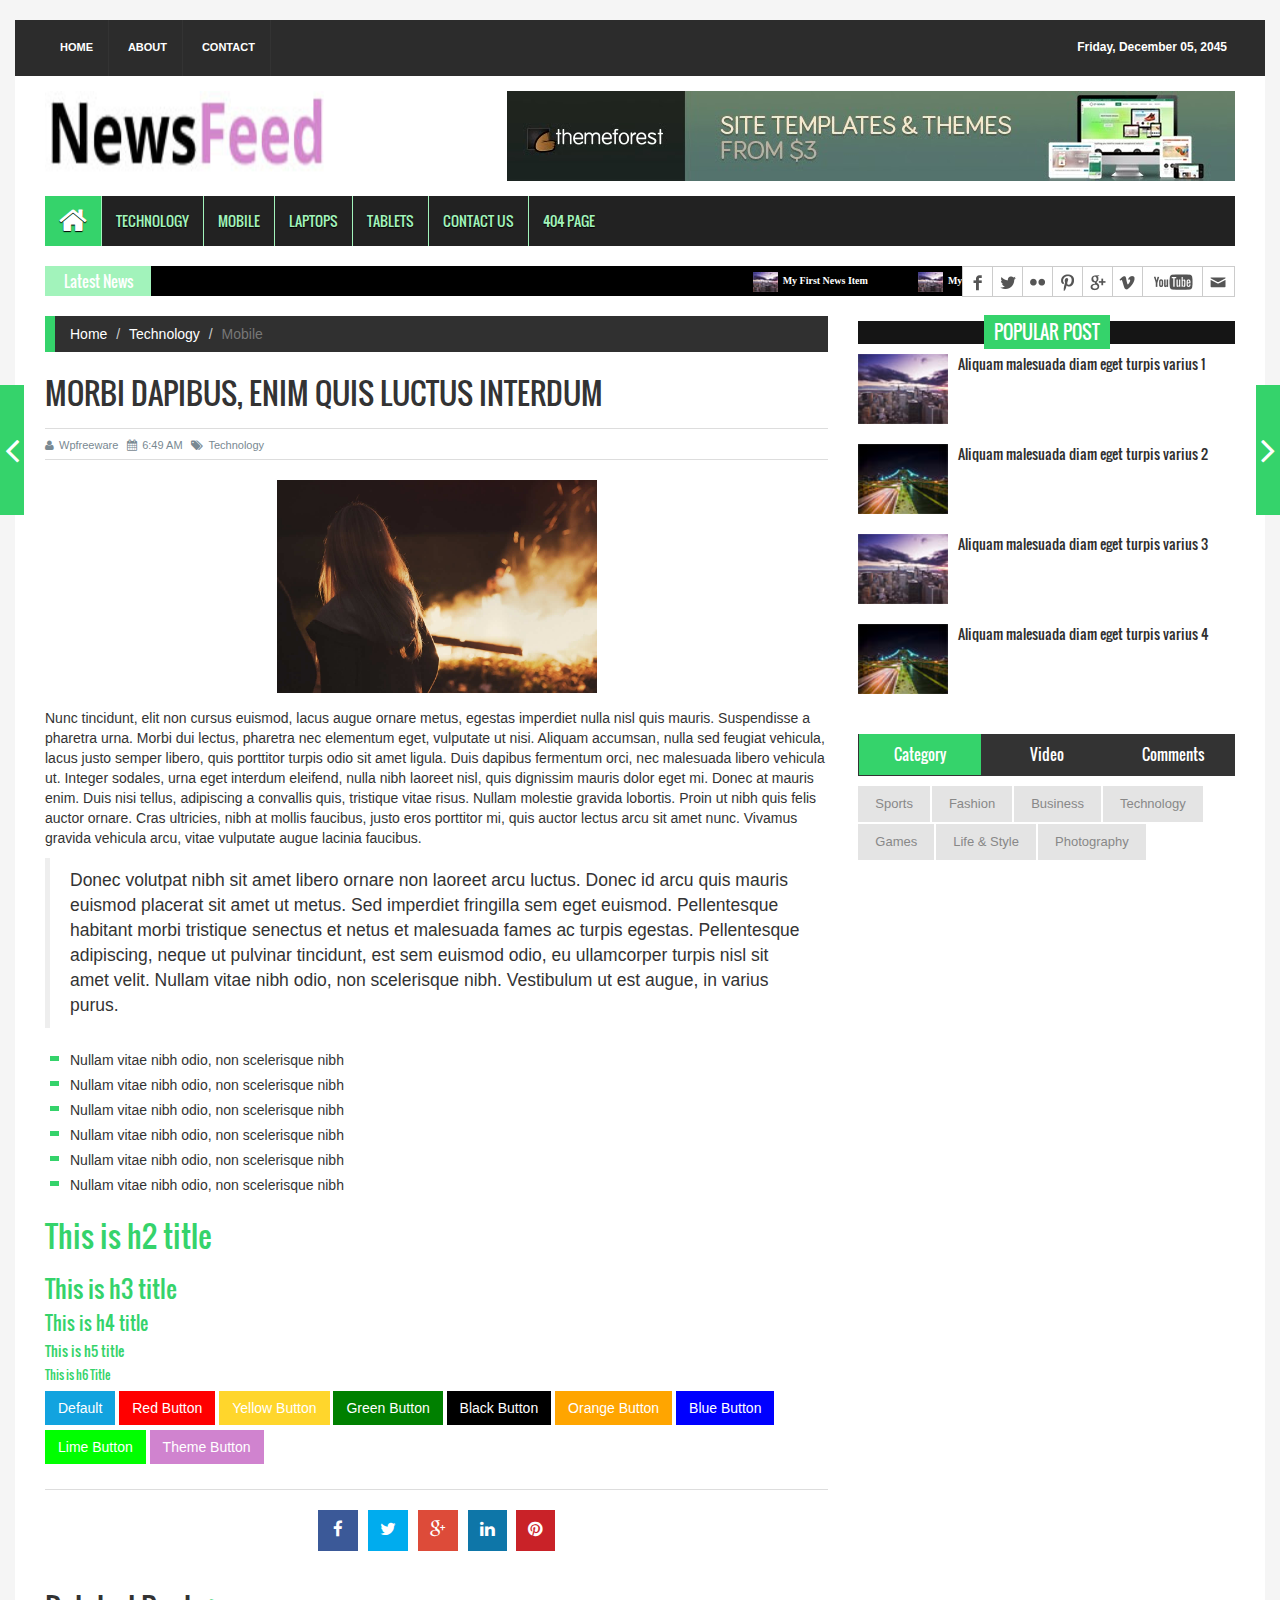
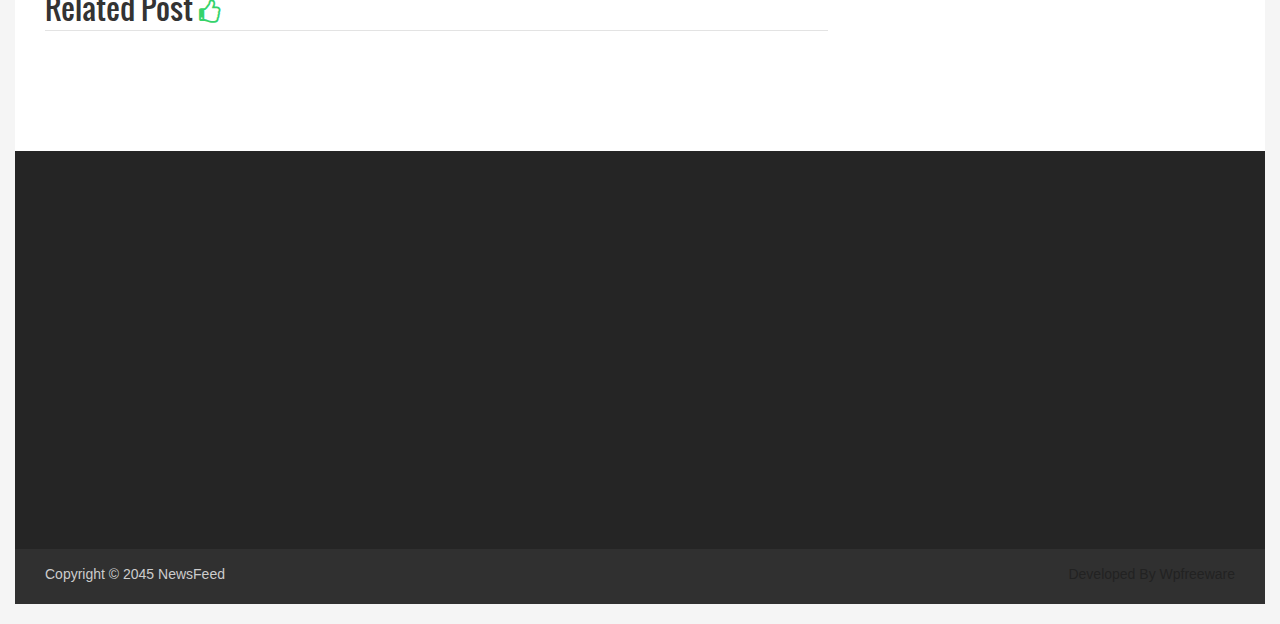
<file: pages/single_page.html>
<!DOCTYPE html>
<html>
<head>
<title>NewsFeed | Pages | Single Page</title>
<meta charset="utf-8">
<meta http-equiv="X-UA-Compatible" content="IE=edge">
<meta name="viewport" content="width=device-width, initial-scale=1">
<link rel="stylesheet" type="text/css" href="../assets/css/bootstrap.min.css">
<link rel="stylesheet" type="text/css" href="../assets/css/font-awesome.min.css">
<link rel="stylesheet" type="text/css" href="../assets/css/animate.css">
<link rel="stylesheet" type="text/css" href="../assets/css/font.css">
<link rel="stylesheet" type="text/css" href="../assets/css/li-scroller.css">
<link rel="stylesheet" type="text/css" href="../assets/css/slick.css">
<link rel="stylesheet" type="text/css" href="../assets/css/jquery.fancybox.css">
<link rel="stylesheet" type="text/css" href="../assets/css/theme.css">
<link rel="stylesheet" type="text/css" href="../assets/css/style.css">
<!--[if lt IE 9]>
<script src="../assets/js/html5shiv.min.js"></script>
<script src="../assets/js/respond.min.js"></script>
<![endif]-->
</head>
<body>
<div id="preloader">
  <div id="status">&nbsp;</div>
</div>
<a class="scrollToTop" href="#"><i class="fa fa-angle-up"></i></a>
<div class="container">
  <header id="header">
    <div class="row">
      <div class="col-lg-12 col-md-12 col-sm-12">
        <div class="header_top">
          <div class="header_top_left">
            <ul class="top_nav">
              <li><a href="../index.html">Home</a></li>
              <li><a href="#">About</a></li>
              <li><a href="contact.html">Contact</a></li>
            </ul>
          </div>
          <div class="header_top_right">
            <p>Friday, December 05, 2045</p>
          </div>
        </div>
      </div>
      <div class="col-lg-12 col-md-12 col-sm-12">
        <div class="header_bottom">
          <div class="logo_area"><a href="../index.html" class="logo"><img src="../images/logo.jpg" alt=""></a></div>
          <div class="add_banner"><a href="#"><img src="../images/addbanner_728x90_V1.jpg" alt=""></a></div>
        </div>
      </div>
    </div>
  </header>
  <section id="navArea">
    <nav class="navbar navbar-inverse" role="navigation">
      <div class="navbar-header">
        <button type="button" class="navbar-toggle collapsed" data-toggle="collapse" data-target="#navbar" aria-expanded="false" aria-controls="navbar"> <span class="sr-only">Toggle navigation</span> <span class="icon-bar"></span> <span class="icon-bar"></span> <span class="icon-bar"></span> </button>
      </div>
      <div id="navbar" class="navbar-collapse collapse">
        <ul class="nav navbar-nav main_nav">
          <li class="active"><a href="../index.html"><span class="fa fa-home desktop-home"></span><span class="mobile-show">Home</span></a></li>
          <li><a href="#">Technology</a></li>
          <li class="dropdown"> <a href="#" class="dropdown-toggle" data-toggle="dropdown" role="button" aria-expanded="false">Mobile</a>
            <ul class="dropdown-menu" role="menu">
              <li><a href="#">Android</a></li>
              <li><a href="#">Samsung</a></li>
              <li><a href="#">Nokia</a></li>
              <li><a href="#">Walton Mobile</a></li>
              <li><a href="#">Sympony</a></li>
            </ul>
          </li>
          <li><a href="#">Laptops</a></li>
          <li><a href="#">Tablets</a></li>
          <li><a href="contact.html">Contact Us</a></li>
          <li><a href="404.html">404 Page</a></li>
        </ul>
      </div>
    </nav>
  </section>
  <section id="newsSection">
    <div class="row">
      <div class="col-lg-12 col-md-12">
        <div class="latest_newsarea"> <span>Latest News</span>
          <ul id="ticker01" class="news_sticker">
            <li><a href="#"><img src="../images/news_thumbnail3.jpg" alt="">My First News Item</a></li>
            <li><a href="#"><img src="../images/news_thumbnail3.jpg" alt="">My Second News Item</a></li>
            <li><a href="#"><img src="../images/news_thumbnail3.jpg" alt="">My Third News Item</a></li>
            <li><a href="#"><img src="../images/news_thumbnail3.jpg" alt="">My Four News Item</a></li>
            <li><a href="#"><img src="../images/news_thumbnail3.jpg" alt="">My Five News Item</a></li>
            <li><a href="#"><img src="../images/news_thumbnail3.jpg" alt="">My Six News Item</a></li>
            <li><a href="#"><img src="../images/news_thumbnail3.jpg" alt="">My Seven News Item</a></li>
            <li><a href="#"><img src="../images/news_thumbnail3.jpg" alt="">My Eight News Item</a></li>
            <li><a href="#"><img src="../images/news_thumbnail2.jpg" alt="">My Nine News Item</a></li>
          </ul>
          <div class="social_area">
            <ul class="social_nav">
              <li class="facebook"><a href="#"></a></li>
              <li class="twitter"><a href="#"></a></li>
              <li class="flickr"><a href="#"></a></li>
              <li class="pinterest"><a href="#"></a></li>
              <li class="googleplus"><a href="#"></a></li>
              <li class="vimeo"><a href="#"></a></li>
              <li class="youtube"><a href="#"></a></li>
              <li class="mail"><a href="#"></a></li>
            </ul>
          </div>
        </div>
      </div>
    </div>
  </section>
  <section id="contentSection">
    <div class="row">
      <div class="col-lg-8 col-md-8 col-sm-8">
        <div class="left_content">
          <div class="single_page">
            <ol class="breadcrumb">
              <li><a href="../index.html">Home</a></li>
              <li><a href="#">Technology</a></li>
              <li class="active">Mobile</li>
            </ol>
            <h1>Morbi dapibus, enim quis luctus interdum</h1>
            <div class="post_commentbox"> <a href="#"><i class="fa fa-user"></i>Wpfreeware</a> <span><i class="fa fa-calendar"></i>6:49 AM</span> <a href="#"><i class="fa fa-tags"></i>Technology</a> </div>
            <div class="single_page_content"> <img class="img-center" src="../images/single_post_img.jpg" alt="">
              <p>Nunc tincidunt, elit non cursus euismod, lacus augue ornare metus, egestas imperdiet nulla nisl quis mauris. Suspendisse a pharetra urna. Morbi dui lectus, pharetra nec elementum eget, vulputate ut nisi. Aliquam accumsan, nulla sed feugiat vehicula, lacus justo semper libero, quis porttitor turpis odio sit amet ligula. Duis dapibus fermentum orci, nec malesuada libero vehicula ut. Integer sodales, urna eget interdum eleifend, nulla nibh laoreet nisl, quis dignissim mauris dolor eget mi. Donec at mauris enim. Duis nisi tellus, adipiscing a convallis quis, tristique vitae risus. Nullam molestie gravida lobortis. Proin ut nibh quis felis auctor ornare. Cras ultricies, nibh at mollis faucibus, justo eros porttitor mi, quis auctor lectus arcu sit amet nunc. Vivamus gravida vehicula arcu, vitae vulputate augue lacinia faucibus.</p>
              <blockquote> Donec volutpat nibh sit amet libero ornare non laoreet arcu luctus. Donec id arcu quis mauris euismod placerat sit amet ut metus. Sed imperdiet fringilla sem eget euismod. Pellentesque habitant morbi tristique senectus et netus et malesuada fames ac turpis egestas. Pellentesque adipiscing, neque ut pulvinar tincidunt, est sem euismod odio, eu ullamcorper turpis nisl sit amet velit. Nullam vitae nibh odio, non scelerisque nibh. Vestibulum ut est augue, in varius purus. </blockquote>
              <ul>
                <li>Nullam vitae nibh odio, non scelerisque nibh</li>
                <li>Nullam vitae nibh odio, non scelerisque nibh</li>
                <li>Nullam vitae nibh odio, non scelerisque nibh</li>
                <li>Nullam vitae nibh odio, non scelerisque nibh</li>
                <li>Nullam vitae nibh odio, non scelerisque nibh</li>
                <li>Nullam vitae nibh odio, non scelerisque nibh</li>
              </ul>
              <h2>This is h2 title</h2>
              <h3>This is h3 title</h3>
              <h4>This is h4 title</h4>
              <h5>This is h5 title</h5>
              <h6>This is h6 Title</h6>
              <button class="btn default-btn">Default</button>
              <button class="btn btn-red">Red Button</button>
              <button class="btn btn-yellow">Yellow Button</button>
              <button class="btn btn-green">Green Button</button>
              <button class="btn btn-black">Black Button</button>
              <button class="btn btn-orange">Orange Button</button>
              <button class="btn btn-blue">Blue Button</button>
              <button class="btn btn-lime">Lime Button</button>
              <button class="btn btn-theme">Theme Button</button>
            </div>
            <div class="social_link">
              <ul class="sociallink_nav">
                <li><a href="#"><i class="fa fa-facebook"></i></a></li>
                <li><a href="#"><i class="fa fa-twitter"></i></a></li>
                <li><a href="#"><i class="fa fa-google-plus"></i></a></li>
                <li><a href="#"><i class="fa fa-linkedin"></i></a></li>
                <li><a href="#"><i class="fa fa-pinterest"></i></a></li>
              </ul>
            </div>
            <div class="related_post">
              <h2>Related Post <i class="fa fa-thumbs-o-up"></i></h2>
              <ul class="spost_nav wow fadeInDown animated">
                <li>
                  <div class="media"> <a class="media-left" href="single_page.html"> <img src="../images/post_img1.jpg" alt=""> </a>
                    <div class="media-body"> <a class="catg_title" href="single_page.html"> Aliquam malesuada diam eget turpis varius</a> </div>
                  </div>
                </li>
                <li>
                  <div class="media"> <a class="media-left" href="single_page.html"> <img src="../images/post_img2.jpg" alt=""> </a>
                    <div class="media-body"> <a class="catg_title" href="single_page.html"> Aliquam malesuada diam eget turpis varius</a> </div>
                  </div>
                </li>
                <li>
                  <div class="media"> <a class="media-left" href="single_page.html"> <img src="../images/post_img1.jpg" alt=""> </a>
                    <div class="media-body"> <a class="catg_title" href="single_page.html"> Aliquam malesuada diam eget turpis varius</a> </div>
                  </div>
                </li>
              </ul>
            </div>
          </div>
        </div>
      </div>
      <nav class="nav-slit"> <a class="prev" href="#"> <span class="icon-wrap"><i class="fa fa-angle-left"></i></span>
        <div>
          <h3>City Lights</h3>
          <img src="../images/post_img1.jpg" alt=""/> </div>
        </a> <a class="next" href="#"> <span class="icon-wrap"><i class="fa fa-angle-right"></i></span>
        <div>
          <h3>Street Hills</h3>
          <img src="../images/post_img1.jpg" alt=""/> </div>
        </a> </nav>
      <div class="col-lg-4 col-md-4 col-sm-4">
        <aside class="right_content">
          <div class="single_sidebar">
            <h2><span>Popular Post</span></h2>
            <ul class="spost_nav">
              <li>
                <div class="media wow fadeInDown"> <a href="single_page.html" class="media-left"> <img alt="" src="../images/post_img1.jpg"> </a>
                  <div class="media-body"> <a href="single_page.html" class="catg_title"> Aliquam malesuada diam eget turpis varius 1</a> </div>
                </div>
              </li>
              <li>
                <div class="media wow fadeInDown"> <a href="single_page.html" class="media-left"> <img alt="" src="../images/post_img2.jpg"> </a>
                  <div class="media-body"> <a href="single_page.html" class="catg_title"> Aliquam malesuada diam eget turpis varius 2</a> </div>
                </div>
              </li>
              <li>
                <div class="media wow fadeInDown"> <a href="single_page.html" class="media-left"> <img alt="" src="../images/post_img1.jpg"> </a>
                  <div class="media-body"> <a href="single_page.html" class="catg_title"> Aliquam malesuada diam eget turpis varius 3</a> </div>
                </div>
              </li>
              <li>
                <div class="media wow fadeInDown"> <a href="single_page.html" class="media-left"> <img alt="" src="../images/post_img2.jpg"> </a>
                  <div class="media-body"> <a href="single_page.html" class="catg_title"> Aliquam malesuada diam eget turpis varius 4</a> </div>
                </div>
              </li>
            </ul>
          </div>
          <div class="single_sidebar">
            <ul class="nav nav-tabs" role="tablist">
              <li role="presentation" class="active"><a href="#category" aria-controls="home" role="tab" data-toggle="tab">Category</a></li>
              <li role="presentation"><a href="#video" aria-controls="profile" role="tab" data-toggle="tab">Video</a></li>
              <li role="presentation"><a href="#comments" aria-controls="messages" role="tab" data-toggle="tab">Comments</a></li>
            </ul>
            <div class="tab-content">
              <div role="tabpanel" class="tab-pane active" id="category">
                <ul>
                  <li class="cat-item"><a href="#">Sports</a></li>
                  <li class="cat-item"><a href="#">Fashion</a></li>
                  <li class="cat-item"><a href="#">Business</a></li>
                  <li class="cat-item"><a href="#">Technology</a></li>
                  <li class="cat-item"><a href="#">Games</a></li>
                  <li class="cat-item"><a href="#">Life &amp; Style</a></li>
                  <li class="cat-item"><a href="#">Photography</a></li>
                </ul>
              </div>
              <div role="tabpanel" class="tab-pane" id="video">
                <div class="vide_area">
                  <iframe width="100%" height="250" src="http://www.youtube.com/embed/h5QWbURNEpA?feature=player_detailpage" frameborder="0" allowfullscreen></iframe>
                </div>
              </div>
              <div role="tabpanel" class="tab-pane" id="comments">
                <ul class="spost_nav">
                  <li>
                    <div class="media wow fadeInDown"> <a href="single_page.html" class="media-left"> <img alt="" src="../images/post_img1.jpg"> </a>
                      <div class="media-body"> <a href="single_page.html" class="catg_title"> Aliquam malesuada diam eget turpis varius 1</a> </div>
                    </div>
                  </li>
                  <li>
                    <div class="media wow fadeInDown"> <a href="single_page.html" class="media-left"> <img alt="" src="../images/post_img2.jpg"> </a>
                      <div class="media-body"> <a href="single_page.html" class="catg_title"> Aliquam malesuada diam eget turpis varius 2</a> </div>
                    </div>
                  </li>
                  <li>
                    <div class="media wow fadeInDown"> <a href="single_page.html" class="media-left"> <img alt="" src="../images/post_img1.jpg"> </a>
                      <div class="media-body"> <a href="single_page.html" class="catg_title"> Aliquam malesuada diam eget turpis varius 3</a> </div>
                    </div>
                  </li>
                  <li>
                    <div class="media wow fadeInDown"> <a href="single_page.html" class="media-left"> <img alt="" src="../images/post_img2.jpg"> </a>
                      <div class="media-body"> <a href="single_page.html" class="catg_title"> Aliquam malesuada diam eget turpis varius 4</a> </div>
                    </div>
                  </li>
                </ul>
              </div>
            </div>
          </div>
          <div class="single_sidebar wow fadeInDown">
            <h2><span>Sponsor</span></h2>
            <a class="sideAdd" href="#"><img src="../images/add_img.jpg" alt=""></a> </div>
          <div class="single_sidebar wow fadeInDown">
            <h2><span>Category Archive</span></h2>
            <select class="catgArchive">
              <option>Select Category</option>
              <option>Life styles</option>
              <option>Sports</option>
              <option>Technology</option>
              <option>Treads</option>
            </select>
          </div>
          <div class="single_sidebar wow fadeInDown">
            <h2><span>Links</span></h2>
            <ul>
              <li><a href="#">Blog</a></li>
              <li><a href="#">Rss Feed</a></li>
              <li><a href="#">Login</a></li>
              <li><a href="#">Life &amp; Style</a></li>
            </ul>
          </div>
        </aside>
      </div>
    </div>
  </section>
  <footer id="footer">
    <div class="footer_top">
      <div class="row">
        <div class="col-lg-4 col-md-4 col-sm-4">
          <div class="footer_widget wow fadeInLeftBig">
            <h2>Flickr Images</h2>
          </div>
        </div>
        <div class="col-lg-4 col-md-4 col-sm-4">
          <div class="footer_widget wow fadeInDown">
            <h2>Tag</h2>
            <ul class="tag_nav">
              <li><a href="#">Games</a></li>
              <li><a href="#">Sports</a></li>
              <li><a href="#">Fashion</a></li>
              <li><a href="#">Business</a></li>
              <li><a href="#">Life &amp; Style</a></li>
              <li><a href="#">Technology</a></li>
              <li><a href="#">Photo</a></li>
              <li><a href="#">Slider</a></li>
            </ul>
          </div>
        </div>
        <div class="col-lg-4 col-md-4 col-sm-4">
          <div class="footer_widget wow fadeInRightBig">
            <h2>Contact</h2>
            <p>Lorem ipsum dolor sit amet, consectetur adipisicing elit, sed do eiusmod tempor incididunt ut labore et dolore magna aliqua Lorem ipsum dolor sit amet, consectetur adipisicing elit.</p>
            <address>
            Perfect News,1238 S . 123 St.Suite 25 Town City 3333,USA Phone: 123-326-789 Fax: 123-546-567
            </address>
          </div>
        </div>
      </div>
    </div>
    <div class="footer_bottom">
      <p class="copyright">Copyright &copy; 2045 <a href="../index.html">NewsFeed</a></p>
      <p class="developer">Developed By Wpfreeware</p>
    </div>
  </footer>
</div>
<script src="../assets/js/jquery.min.js"></script> 
<script src="../assets/js/wow.min.js"></script> 
<script src="../assets/js/bootstrap.min.js"></script> 
<script src="../assets/js/slick.min.js"></script> 
<script src="../assets/js/jquery.li-scroller.1.0.js"></script> 
<script src="../assets/js/jquery.newsTicker.min.js"></script> 
<script src="../assets/js/jquery.fancybox.pack.js"></script> 
<script src="../assets/js/custom.js"></script>
</body>
</html>
</file>
<file: assets/css/font.css>
@font-face{font-family:"Oswald"; font-style:normal; font-weight:400; src:local("Oswald Regular"),local("Oswald-Regular"),url("../fonts/Oswald-Regular-400.woff") format("woff")}
@font-face{font-family:"Varela"; font-style:normal; font-weight:400; src:local("Varela"),url("../fonts/Varela-400.woff") format("woff")}
@font-face{font-family:"Open Sans"; font-style:normal; font-weight:400; src:local("Open Sans"),local("OpenSans"),url("../fonts/OpenSans-400.woff") format("woff")}
</file>
<file: assets/css/li-scroller.css>
/* liScroll styles */

.tickercontainer{width:100%; height:30px; margin:0; padding:0; overflow:hidden; padding-top:2px}
.tickercontainer .mask{left:10px; overflow:hidden; position:relative; top:0; width:100%; height:20px; overflow:hidden; margin-top:4px}
ul.newsticker{position:relative; left:750px; font:bold 10px Verdana; list-style-type:none; margin:0; padding:0}
ul.newsticker li{float:left; margin:0; padding:0}
ul.newsticker a{white-space:nowrap; padding:0; color:#fff; margin:0 50px 0 0}
ul.newsticker a:hover{text-decoration:underline}
ul.newsticker span{margin:0 10px 0 0}
ul.newsticker a > img{height:20px; margin-right:5px; width:25px}
</file>
<file: assets/css/theme.css>
.scrollToTop{background-color:#35d36b; color:#fff}
.scrollToTop:hover, .scrollToTop:focus{background-color:#fff; color:##35d36b; border-color:1px solid #35d36b}
.logo > span{color:##35d36b}
.navbar-inverse .navbar-nav > li > a:hover, .navbar-inverse .navbar-nav > li > a:focus{background-color:#a2f3bb}
.navbar-inverse .navbar-nav > .active > a, .navbar-inverse .navbar-nav > .active > a:hover, .navbar-inverse .navbar-nav > .active > a:focus{background-color:#35d36b}
.dropdown-menu > li > a:hover, .dropdown-menu > li > a:focus{background-color:#35d36b}
.navbar-inverse .navbar-nav > .open > a, .navbar-inverse .navbar-nav > .open > a:hover, .navbar-inverse .navbar-nav > .open > a:focus{background-color:#35d36b}
.dropdown-menu > li > a:hover, .dropdown-menu > li > a:focus{background-color:#a2f3bb}
.navbar-inverse .navbar-nav > .open > a, .navbar-inverse .navbar-nav > .open > a:hover, .navbar-inverse .navbar-nav > .open > a:focus{background-color:#35d36b}
.latest_newsarea span{background:none repeat scroll 0 0 #a2f3bb}
.latest_post > h2 span{background:none repeat scroll 0 0 #35d36b}
#prev-button{color:#35d36b}
#next-button{color:#35d36b}
.single_post_content > h2 span{background:none repeat scroll 0 0 #35d36b}
.single_sidebar > h2 span{ background:none repeat scroll 0 0 #35d36b}
.bsbig_fig figcaption a:hover{color:#35d36b}
.spost_nav .media-body > a:hover{color:#35d36b}
.cat-item a:hover{background-color:#35d36b}
.nav-tabs > li > a:hover, .nav-tabs > li > a:focus{background-color:#35d36b}
.nav-tabs > li.active > a, .nav-tabs > li.active > a:hover, .nav-tabs > li.active > a:focus{background-color:#35d36b}
.single_sidebar > ul > li a:hover{color:#35d36b}
.footer_widget > h2:hover{color:#35d36b}
.tag_nav li a:hover{color:#35d36b; border-color:#35d36b}
.copyright a:hover{color:#35d36b}
.post_commentbox a:hover, .post_commentbox span:hover{color:#35d36b}
.breadcrumb{border-left:10px solid #35d36b}
.single_page_content ul li:before{background-color:#35d36b}
.single_page_content h2, .single_page_content h3, .single_page_content h4, .single_page_content h5, .single_page_content h6{color:#35d36b}
.nav-slit .icon-wrap{background-color:#35d36b}
.nav-slit h3{background:#35d36b}
.catgArchive{background-color:#35d36b}
.error_page > h3{color:#35d36b}
.error_page > span{background:none repeat scroll 0 0 #35d36b}
.error_page > a{background-color:#fff}
.contact_area > h2{background-color:#35d36b}
.contact_form input[type="submit"]{background-color:#35d36b}
.contact_form input[type="submit"]:hover{background-color:#fff; color:#35d36b}
.related_post > h2 i{color:#35d36b}
.form-control:focus{border-color:#35d36b;  box-shadow:0 0px 1px #35d36b inset,0 0 5px #35d36b}
</file>
<file: assets/css/style.css>
/*
Template Name: NewsFeed
Template URI: http://www.wpfreeware.com/newsfeed-ultra-responsive-news-magazine-theme/
Author: WpFreeware
Author URI: http://www.wpfreeware.com
Description: A Pro bootstrap html5 css3 responsive news magazine website template
Version: 1.0 
License: GPL
License URI: http://www.gnu.org/licenses/gpl-2.0.html
*/

body{background:#f5f5f5}
ul{padding:0; margin:0; list-style:none}
a{text-decoration:none; color:#2f2f2f}
a:hover{color:#646464; text-decoration:none}
a:focus{outline:none; text-decoration:none}
h1, h2, h3, h4, h5, h6{font-family:'Oswald',sans-serif}
h2{line-height:23px}
img{border:none}
img:hover{opacity:0.75}
.img-center{display:block; margin-left:auto; margin-right:auto; text-align:center}
.img-right{display:block; margin-left:auto}
.img-left{display:block; margin-right:auto}
.yellow_bg{background-color:#ffd62c}
.btn-yellow{background-color:#ffd62c; color:#fff}
.btn-yellow:hover{background-color:#e1b70b; color:#fff}
.limeblue_bg{background-color:#7dc34d}
.blue_bg{background-color:#09c}
.btn{border-radius:0; margin-bottom:5px; -webkit-transition:all 0.5s; -o-transition:all 0.5s; transition:all 0.5s}
.btn:hover{}
.btn-red{background-color:red; color:#fff}
.btn-red:hover{background-color:#c40505; color:#fff}
.btn-green{background-color:green; color:#fff}
.btn-green:hover{background-color:#0ab20a; color:#fff}
.btn-black{background-color:black; color:#fff}
.btn-black:hover{background-color:#413a3a; color:#fff}
.btn-orange{background-color:orange; color:#fff}
.btn-orange:hover{background-color:#f09d05; color:#fff}
.btn-blue{background-color:blue; color:#fff}
.btn-blue:hover{background-color:#0707a2; color:#fff}
.btn-lime{background-color:lime; color:#fff}
.btn-lime:hover{background-color:#05ae05; color:#fff}
.default-btn{background-color:#12a3df; color:#fff}
.default-btn:hover{background-color:#0a8ec4; color:#fff}
.btn-theme{background-color:#d083cf; color:#fff}
.btn-theme:hover{background-color:#ce39cc; color:#fff}
.transition{-webkit-transition:all 0.5s; -moz-transition:all 0.5s; -ms-transition:all 0.5s; -o-transition:all 0.5s; transition:all 0.5s}
#preloader{position:fixed; top:0; left:0; right:0; bottom:0; background-color:#fff; z-index:99999}
#status{width:200px; height:200px; position:absolute; left:50%; top:50%; background-image:url(images/status.gif); background-repeat:no-repeat; background-position:center; margin:-100px 0 0 -100px}
.scrollToTop{bottom:105px; display:none; font-size:32px; font-weight:bold; height:50px; position:fixed; right:75px; text-align:center; text-decoration:none; width:50px; z-index:9; border:1px solid; -webkit-transition:all 0.5s; -moz-transition:all 0.5s; -ms-transition:all 0.5s; -o-transition:all 0.5s; transition:all 0.5s}
.scrollToTop:hover, .scrollToTop:focus{text-decoration:none; outline:none}
#header{display:inline; float:left; width:100%; margin-top:20px}
.header_top{background-color:#2c2c2c; display:inline; float:left; padding:0 30px; width:100%}
.header_top_left{float:left; display:inline; width:50%}
.top_nav{text-align:left}
.top_nav li{display:inline-block}
.top_nav li a{display:inline-block; border-right:1px solid #333; color:#fff; font-size:11px; font-weight:bold; padding:20px 15px; text-transform:uppercase; -webkit-transition:all 0.5s; -o-transition:all 0.5s; transition:all 0.5s}
.top_nav li a:hover{background-color:#000}
.header_top_right{float:left; display:inline; width:50%; text-align:right}
.header_top_right > p{color:#fff; display:inline-block; float:right; font:bold 12px sans-serif; margin-bottom:0; padding-bottom:20px; padding-right:8px; padding-top:20px}
.header_bottom{background-color:#fff; display:inline; float:left; padding:15px 30px 15px; width:100%}
.logo_area{display:inline; float:left; width:31%}
.logo{font-size:45px; font-weight:bold; color:#000; font-family:'Varela',sans-serif}
.logo img{max-width:100%;height: 90px}
.logo img:hover{opacity:1}
.logo > span{ margin-left:-14px}
.add_banner{float:right; width:728px; height:90px}
.add_banner img{width:100%; height:100%}
#navArea{float:left; display:inline; width:100%; padding:0 30px; background-color:#fff}
.navbar{border:medium none; border-radius:0}
.navbar-inverse .navbar-nav > li > a{border-left:1px solid #a2f3bb; color:#a2f3bb; font-family:'Oswald',sans-serif; display:inline-block; height:50px; line-height:50px; padding:0 14px; text-shadow:0 1px 1px #000; text-transform:uppercase; -webkit-transition:all 0.5s; -mz-transition:all 0.5s; -ms-transition:all 0.5s; -o-transition:all 0.5s; transition:all 0.5s}
.navbar-inverse .navbar-nav > li:first-child a{border:none}
.navbar-inverse .navbar-nav > li > a:hover, .navbar-inverse .navbar-nav > li > a:focus{ color:#fff}
.navbar-inverse .navbar-nav > .active > a, .navbar-inverse .navbar-nav > .active > a:hover, .navbar-inverse .navbar-nav > .active > a:focus{ color:#fff}
.main-nav ul li a{}
.navbar-collapse{ padding-left:0}
.mobile-show{display:none}
.desktop-home{display:block; font-size:30px; margin-top:10px}
.dropdown-menu{background-color:#222}
.dropdown-menu > li > a{clear:both; color:#ddd; background-color:#222; padding:10px 20px; font-family:'Oswald',sans-serif; -webkit-transition:all 0.5s; -mz-transition:all 0.5s; -ms-transition:all 0.5s; -o-transition:all 0.5s; transition:all 0.5s}
.dropdown-menu > li > a:hover, .dropdown-menu > li > a:focus{color:#fff}
#newsSection{float:left; display:inline; width:100%; padding:0 30px; background-color:#fff; padding-bottom:20px}
.latest_newsarea{float:left; display:inline; width:100%; background-color:#000; position:relative}
.latest_newsarea span{ color:#fff; font-family:Oswald,sans-serif; font-size:15px; left:0; line-height:1.8em; margin-right:20px; overflow:hidden; padding:2px 18px 1px 19px; position:absolute; z-index:15}
.social_area{ position:absolute; right:0; top:0; background:#fff; border-top:1px solid #ccc; border-bottom:1px solid #ccc; border-right:1px solid #ccc; height:31px}
.social_nav{ text-align:right}
.social_nav li{ display:block; float:left}
.social_nav li a{ display:block; float:left; height:30px; text-indent:-9999px; width:30px; border-left:1px solid #ccc; -webkit-transition:all 0.5s; -moz-transition:all 0.5s; -ms-transition:all 0.5s;  -o-transition:all 0.5s; transition:all 0.5s}
.social_nav li.facebook a{ background-image:url("images/socials.png"); background-position:0 -30px; background-size:270px 60px}
.social_nav li.facebook a:hover{ background-position:0 0px; background-size:270px 60px; background-color:#436eac}
.social_nav li.twitter a{ background-image:url("images/socials.png"); background-position:-30px -30px; background-size:270px 60px}
.social_nav li.twitter a:hover{ background-position:-30px 0px; background-size:270px 60px; background-color:#0598c9}
.social_nav li.flickr a{ background-image:url("images/socials.png"); background-position:-60px -30px; background-size:270px 60px}
.social_nav li.flickr a:hover{ background-position:-60px 0px; background-size:270px 60px; background-color:#e33b7e}
.social_nav li.pinterest a{ background-image:url("images/socials.png"); background-position:-90px -30px; background-size:270px 60px}
.social_nav li.pinterest a:hover{ background-position:-90px 0px; background-size:270px 60px; background-color:#cb2027}
.social_nav li.googleplus a{ background-image:url("images/socials.png"); background-position:-120px -30px; background-size:270px 60px}
.social_nav li.googleplus a:hover{ background-position:-120px 0px; background-size:270px 60px; background-color:#d64b2e}
.social_nav li.vimeo a{ background-image:url("images/socials.png"); background-position:-150px -30px; background-size:270px 60px}
.social_nav li.vimeo a:hover{ background-position:-150px 0px; background-size:270px 60px; background-color:#86ae24}
.social_nav li.youtube a{ background-image:url("images/socials.png"); background-position:-180px -30px; background-size:270px 60px; width:60px}
.social_nav li.youtube a:hover{ background-position:-180px 0px; background-size:270px 60px; background-color:#e32114}
.social_nav li.mail a{ background-image:url("images/socials.png"); background-position:-240px -30px; background-size:270px 60px; width:32px}
.social_nav li.mail a:hover{background-position:-240px 0px; background-size:270px 60px; background-color:#bc75d6}
#sliderSection{background-color:#fff; display:inline; float:left; width:100%; padding:0 30px}
.single_iteam{display:inline; float:left; position:relative; width:100%; height:448px}
.single_iteam img{width:100%; height:100%}
.single_iteam img:hover{opacity:1}
.slider_article{ bottom:20px; left:0; position:absolute; right:0; padding:10px 15px}
.slider_article > h2 a{ background:none repeat scroll 0 0 rgba(0,0,0,0.4); color:#fff; font-size:18px; padding:10px; display:inline-block}
.slider_article > p{ background:none repeat scroll 0 0 rgba(0,0,0,0.4); color:#fff; padding:3px; display:inline-block}
.slick-prev:before{ content:""}
.slick-prev{ background-image:url(images/slider_prev.png); background-repeat:no-repeat; background-position:center; left:10px}
.slick-next:before{ content:""}
.slick-next{ background-image:url(images/slider_next.png); background-repeat:no-repeat; background-position:center; left:60px}
.slick-prev, .slick-next{background-color:#000; top:10%; width:40px; height:40px}
.slick-prev:hover, .slick-next:hover{opacity:0.5}
.latest_post{float:left; display:inline; width:100%}
.latest_post > h2{background:none repeat scroll 0 0 #151515; color:#fff; font-family:'Oswald',sans-serif; font-size:18px; margin-top:5px; font-weight:400; margin-bottom:10px; margin-left:0; padding:0; position:relative; text-align:center; text-transform:uppercase}
.latest_post > h2 span{padding:4px 10px}
.latest_postnav{height:auto !important; margin-top:20px}
.latest_postnav li{margin-bottom:10px; float:left; width:100%}
.latest_post_container{display:inline; float:left; height:430px; position:relative; width:100%}
.latest_post_container:hover #prev-button, .latest_post_container:hover #next-button{display:block}
#prev-button{cursor:pointer; font-size:20px; left:0; position:absolute; text-align:center; top:-10px; width:100%; display:none}
#next-button{cursor:pointer; display:none; font-size:20px; left:0; position:absolute; text-align:center; bottom:0; width:100%}
#contentSection{float:left; display:inline; width:100%; background-color:#fff; padding:0 30px}
.left_content{float:left; display:inline; width:100%}
.single_post_content{float:left; display:inline; width:100%; margin-bottom:20px}
.single_post_content > h2{background:none repeat scroll 0 0 #151515; color:#fff; font-family:'Oswald',sans-serif; font-size:18px; font-weight:400; margin-bottom:10px; margin-left:0; margin-top:5px; padding:0; position:relative; text-align:center; text-transform:uppercase; margin-bottom:20px}
.single_post_content > h2 span{padding:4px 10px}
.single_post_content_left{float:left; display:inline; width:49%}
.business_catgnav{}
.business_catgnav li{float:left; display:block; width:100%}
.bsbig_fig{width:100%}
.bsbig_fig > a{display:block}
.bsbig_fig > a img{width:100%}
.bsbig_fig figcaption{color:#333; font-family:"Oswald",sans-serif; font-size:23px; font-weight:300; margin-top:10px; margin-bottom:10px}
.single_post_content_right{float:right; display:inline; width:48%}
.right_content{float:left; display:inline; width:100%; min-height:300px}
.spost_nav{}
.spost_nav li{float:left; display:block; width:100%; margin-bottom:10px}
.spost_nav .media-left{width:100px; height:80px}
.media-left > img{height:70px; width:90px}
.spost_nav .media-body > a{font-family:"Oswald",sans-serif}
.featured_img{position:relative}
.overlay:hover{ background:none repeat scroll 0 0 rgba(0,0,0,0.4)}
.overlay{ bottom:0; display:block; left:0; position:absolute; width:100%; z-index:2; height:100%; -webkit-transition:all 0.5s; -mz-transition:all 0.5s; -ms-transition:all 0.5s; -o-transition:all 0.5s; transition:all 0.5s}
.fashion_technology_area{display:inline; float:left; width:100%}
.fashion{float:left; display:inline; width:48%}
.technology{float:right; display:inline; width:48%}
.photo_grid{position:relative; margin:0 auto; max-width:1000px; list-style:none; text-align:center}
.photograph_nav{margin-left:-11px}
.photograph_nav li{display:block; float:left; margin-left:9px; width:32%}
.photo_grid figure{position:relative; float:left; overflow:hidden; margin:10px 1%; margin-top:0; height:150px; width:100%; background:#3085a3; text-align:center; cursor:pointer}
.photo_grid figure img{position:relative; display:block; min-height:100%; max-width:100%; width:100%; height:100% opacity:0.8}
.photo_grid figure figcaption{padding:2em; color:#fff; text-transform:uppercase; font-size:1.25em; -webkit-backface-visibility:hidden; backface-visibility:hidden}
.photo_grid figure figcaption::before, .photo_grid figure figcaption::after{pointer-events:none}
.photo_grid figure figcaption{position:absolute; bottom:0; left:0; width:100%; height:100%}
.photo_grid figure h2{word-spacing:-0.15em; font-weight:300}
.photo_grid figure h2 span{font-weight:800}
.photo_grid figure h2, .photo_grid figure a{margin:0}
.photo_grid figcaption a{color:#fff; font-size:68.5%; letter-spacing:1px; display:block; margin-top:7px}
figure.effect-layla img{height:390px}
figure.effect-layla figcaption{padding:1.5em}
figure.effect-layla figcaption::before, figure.effect-layla figcaption::after{position:absolute; content:''; opacity:0}
figure.effect-layla figcaption::before{top:20px; right:15px; bottom:20px; left:15px; border-top:1px solid #fff; border-bottom:1px solid #fff; -webkit-transform:scale(0,1); transform:scale(0,1); -webkit-transform-origin:0 0; transform-origin:0 0}
figure.effect-layla figcaption::after{top:9px; right:25px; bottom:9px; left:25px; border-right:1px solid #fff; border-left:1px solid #fff; -webkit-transform:scale(1,0); transform:scale(1,0); -webkit-transform-origin:100% 0; transform-origin:100% 0}
figure.effect-layla h2{font-size:18px; padding-top:33%; -webkit-transition:-webkit-transform 0.35s; transition:transform 0.35s}
figure.effect-layla a{ text-transform:none; -webkit-transform:translate3d(0,-10px,0); transform:translate3d(0,-10px,0)}
figure.effect-layla img, figure.effect-layla h2{-webkit-transform:translate3d(0,-30px,0); transform:translate3d(0,-30px,0)}
figure.effect-layla img, figure.effect-layla figcaption::before, figure.effect-layla figcaption::after, figure.effect-layla a{-webkit-transition:opacity 0.35s,-webkit-transform 0.35s; transition:opacity 0.35s,transform 0.35s}
figure.effect-layla:hover img{opacity:0.7; -webkit-transform:translate3d(0,0,0); transform:translate3d(0,0,0)}
figure.effect-layla:hover figcaption::before, figure.effect-layla:hover figcaption::after{opacity:1; -webkit-transform:scale(1); transform:scale(1)}
figure.effect-layla:hover h2{padding-top:26%}
figure.effect-layla:hover h2, figure.effect-layla:hover a{opacity:1; -webkit-transform:translate3d(0,-35px,0); transform:translate3d(0,-35px,0)}
figure.effect-layla:hover figcaption::after, figure.effect-layla:hover h2, figure.effect-layla:hover a, figure.effect-layla:hover img{-webkit-transition-delay:0.15s; transition-delay:0.15s}
.single_sidebar{float:left; display:inline; width:100%; margin-bottom:20px}
.single_sidebar > h2{background:none repeat scroll 0 0 #151515; color:#fff; font-family:"Oswald",sans-serif; font-size:18px; font-weight:400; margin-bottom:10px; margin-left:0; margin-top:5px; padding:0; position:relative; text-align:center; text-transform:uppercase}
.single_sidebar > h2 span{padding:4px 10px}
.cat-item a{background:none repeat scroll 0 0 #e4e4e4; color:#888; display:block; float:left; border-bottom:none !important; font-size:13px; line-height:12px; margin:0 2px 2px 0; padding:12px 17px; -webkit-transition:all 0.5s; -mz-transition:all 0.5s; -ms-transition:all 0.5s; -o-transition:all 0.5s; transition:all 0.5s}
.cat-item a:hover{color:#fff; text-decoration:none !important}
.tab-content{margin-top:10px}
.nav-tabs{background:none repeat scroll 0 0 #333; border-bottom:none}
.nav-tabs > li{margin-bottom:0}
.nav-tabs > li > a{margin-right:0; color:#fff; font-size:15px; border-radius:0; border:none; font-family:"Oswald",sans-serif; -webkit-transition:all 0.5s; -mz-transition:all 0.5s; -ms-transition:all 0.5s; -o-transition:all 0.5s; transition:all 0.5s}
.nav-tabs > li > a:hover, .nav-tabs > li > a:focus{color:#fff !important; border:none}
.nav-tabs > li.active > a, .nav-tabs > li.active > a:hover, .nav-tabs > li.active > a:focus{border-width:0; border-color:#ddd #ddd transparent; color:#fff}
.vide_area{float:left; display:inline; width:100%}
.sideAdd{display:block; float:left; height:250px; width:100%; margin-top:10px}
.sideAdd > img{width:100%; height:100%}
.single_sidebar ul li a{border-bottom:1px solid #333; display:block}
.single_sidebar .spost_nav li a{border-bottom:none; float:left}
#footer{display:inline; float:left; width:100%; margin-bottom:20px}
.footer_top{background-color:#252525; color:#ddd; display:inline; float:left; padding:10px 30px 48px; width:100%}
.footer_widget{display:inline; float:left; width:100%; min-height:310px}
.footer_widget > h2{border-bottom:3px solid #666; font-family:Oswald,arial,Georgia,serif; font-size:16px; padding:10px 0; text-transform:uppercase}
.tag_nav{}
.tag_nav li{}
.tag_nav li a{border-bottom:1px solid #ddd; color:#ccc; display:block; padding:6px 6px 6px 0; -webkit-transition:all 0.5s; -o-transition:all 0.5s; transition:all 0.5s}
.tag_nav li a:hover{padding-left:10px}
.footer_bottom{float:left; display:inline; width:100%; padding:10px 30px; background-color:#303030; color:#ccc}
.copyright{float:left; width:50%; padding-top:5px; text-align:left}
.copyright a{color:#ccc}
.developer{float:right; width:50%; text-align:right; padding-top:5px; color:#222}
.developer a{color:#222}
.catgArchive{border:medium none; color:#fff; display:inline; float:left; font-weight:bold; padding:10px 15px; width:100%; margin-top:15px}
.catgArchive option{background-color:#fff; font-weight:normal; padding:5px; color:#d083cf}
.nav-tabs > li{display:inline-block; float:none; width:32.55%}
.nav-tabs{ text-align:center}
.pagination > li > a, .pagination > li > span{background-color:#000; border:1px solid #000; color:#eee; margin-right:5px; -webkit-transition:all 0.5s; -o-transition:all 0.5s; transition:all 0.5s}
.pagination > li > a:hover, .pagination > li > a:focus{background-color:#d083cf; color:#fff; border-color:#d083cf}
.pagination > li:first-child > a, .pagination > li:first-child > span{border-bottom-left-radius:0; border-top-left-radius:0}
.pagination > li:last-child > a, .pagination > li:last-child > span{border-bottom-right-radius:0; border-top-right-radius:0}
.single_page{float:left; display:inline; width:100%}
.single_page > h1{color:#333; font-family:Oswald,arial,Georgia,serif; font-size:30px; line-height:1.4em; margin:10px 0 -10px; padding:0 0 4px; text-transform:uppercase}
.post_commentbox{display:inline; float:left; width:100%; border-top:1px solid #ddd; border-bottom:1px solid #ddd; margin-top:20px; padding:5px 0px}
.post_commentbox a, .post_commentbox span{color:#798992; font-size:11px; margin-right:5px}
.post_commentbox a > i, .post_commentbox span > i{margin-right:5px}
.breadcrumb{background-color:#303030; border-radius:0}
.breadcrumb li a{color:#fff}
.single_page_content{display:inline; float:left; padding-top:20px; width:100%; border-bottom:1px solid #ddd; padding-bottom:20px}
.single_page_content > img{max-width:100%; width:320px; height:213px; margin-bottom:15px}
.single_page_content ul{position:relative; padding-left:25px}
.single_page_content ul li{line-height:25px}
.single_page_content ul li:before{content:""; height:5px; left:5px; position:absolute; width:9px; margin-top:8px}
.single_page_content ul li:hover{opacity:0.75}
.single_page_content h2{line-height:35px}
.single_page_content h3{line-height:30px}
.single_page_content h4{line-height:25px}
.single_page_content h4{line-height:20px}
.social_link{display:inline; float:left; margin-bottom:25px; margin-top:20px; width:100%}
.sociallink_nav{text-align:center}
.sociallink_nav li{display:inline-block}
.sociallink_nav li a{color:#fff; display:inline-block; font-size:17px; padding:8px 12px; margin:0 3px; -webkit-transition:all 0.5s; -o-transition:all 0.5s; transition:all 0.5s}
.sociallink_nav li a:hover{-webkit-transform:rotate(50deg); -moz-transform:rotate(50deg); -ms-transform:rotate(50deg); -os-transform:rotate(50deg); transform:rotate(50deg)}
.sociallink_nav li a:hover i{-webkit-transform:rotate(-50deg); -moz-transform:rotate(-50deg); -ms-transform:rotate(-50deg); -os-transform:rotate(-50deg); transform:rotate(-50deg)}
.sociallink_nav li:nth-child(1) > a{background:none repeat scroll 0 0 #3b5998; padding:8px 15px}
.sociallink_nav li:nth-child(2) > a{background:none repeat scroll 0 0 #00acee}
.sociallink_nav li:nth-child(3) > a{background:none repeat scroll 0 0 #dd4b39}
.sociallink_nav li:nth-child(4) > a{background:none repeat scroll 0 0 #0e76a8}
.sociallink_nav li:nth-child(5) > a{background:none repeat scroll 0 0 #c92228}
.related_post{display:inline; float:left; margin-top:0; width:100%; margin-bottom:20px}
.related_post > h2{border-bottom:1px solid #e3e3e3; padding-bottom:5px}
.related_post > h2 i{font-size:25px}
.related_post .spost_nav li{width:32%; margin-right:10px}
.related_post .spost_nav li:last-child{margin-right:0}
.nav-slit a{position:fixed; top:50%; display:block; outline:none; text-align:left; z-index:1000; -webkit-transform:translateY(-50%); transform:translateY(-50%)}
.nav-slit a.prev{left:0}
.nav-slit a.next{right:0}
.nav-slit .icon-wrap{position:relative; display:block; padding:45px 5px}
.nav-slit .icon-wrap i{color:#fff; font-size:40px; display:inline-block}
.nav-slit div{position:absolute; top:0; width:200px; height:100%; background-color:#939a9f; -webkit-transition:-webkit-transform 0.3s 0.3s; transition:transform 0.3s 0.3s; -webkit-perspective:1000px; perspective:1000px}
.nav-slit a.prev div{left:0; -webkit-transform:translateX(-100%); transform:translateX(-100%)}
.nav-slit a.next div{right:0; text-align:right; -webkit-transform:translateX(100%); transform:translateX(100%)}
.nav-slit h3{position:absolute; top:100%; margin:0; padding:0 20px; height:30%; color:#fff; text-transform:uppercase; letter-spacing:1px; font-weight:500; font-size:0.75em; line-height:2.75; width:200px; text-align:left; overflow:hidden; padding-top:4px; -webkit-transition:-webkit-transform 0.3s; transition:transform 0.3s; -webkit-transform:rotateX(-90deg); transform:rotateX(-90deg); -webkit-transform-origin:50% 0; transform-origin:50% 0; -webki-backface-visibility:hidden; -webkit-backface-visibility:hidden; backface-visibility:hidden}
.nav-slit img{left:0; position:absolute; top:0; width:100%; width:200px; height:130px}
.nav-slit a:hover div{-webkit-transform:translateX(0); transform:translateX(0)}
.nav-slit a:hover h3{-webkit-transition-delay:0.6s; transition-delay:0.6s; -webkit-transform:rotateX(0deg); transform:rotateX(0deg)}
.error_page{ display:inline; width:100%; text-align:center}
.error_page > h3{text-transform:uppercase}
.error_page > h1{font-size:110px}
.error_page > p{font-size:15px; margin:0 auto; width:80%; margin-bottom:40px}
.error_page > span{display:inline-block; height:2px; text-align:center; width:100px}
.error_page > a{color:#000; display:inline-block; padding:5px 10px}
.error_page > a:hover{opacity:0.75;color: #35d36b}
.contact_area{float:left; display:inline; width:100%; margin-bottom:30px}
.contact_area > h2{color:#fff; display:inline-block; font-size:20px; padding:7px 10px 5px; text-transform:uppercase; margin-bottom:30px}
.contact_area > p{margin-bottom:20px}
.contact_form input[type="text"], .contact_form input[type="email"], .contact_form textarea{border-radius:0; margin-bottom:30px}
.contact_form input[type="submit"]{border:medium none; color:#fff; height:35px; padding:5px 10px; -webkit-transition:all 0.5s; -o-transition:all 0.5s; transition:all 0.5s}
.contact_form input[type="submit"]:hover{border:1px solid #d083cf}
@media(max-width:1199px ){.logo_area{width:34%}.add_banner{width:580px}.nav-tabs > li{width:32.3%}.photograph_nav li{width:31.5%}
@media(max-width:991px ){.add_banner{display:none}.logo_area{width:100%}.nav > li > a{padding:8px 8px}.latest_post_container{height:380px;overflow:hidden}#next-button{bottom:-2px}.single_iteam{height:415px}.photograph_nav li{width:47.7%}.related_post .spost_nav li{width:100%}.nav-tabs > li{width:31.9%}.nav-tabs > li > a{font-size:13px;padding-left:0 !important;padding-right:0 !important;text-align:center}}
@media(max-width:767px ){.navbar-collapse{padding-left:15px}.mobile-show{display:block}.desktop-home{display:none}.navbar-inverse .navbar-nav > li > a{display:block}.header_top_left{width:100%}.header_top_right > p{display:none}.social_area{display:none}.single_iteam a{height:100%}.single_iteam a > img{height:100%}.error_page > a{margin-bottom:25px}.nav-tabs > li{width:32.6%}}
@media(max-width:480px ){.top_nav{text-align:center}.single_post_content_left{width:100%}.single_post_content_right{width:100%}.fashion{width:100%}.technology{width:100%}.copyright{text-align:center;width:100%}.developer{text-align:center;width:100%}.single_iteam{height:300px}.photo_grid figure{height:200px}.photograph_nav li{width:100%;margin-left:0}.nav > li > a{padding:8px 12px}.nav-tabs > li{width:32.6%}}
@media(max-width:360px ){.latest_newsarea span{font-size:12px;line-height:2.2em;padding:2px 10px 1px 10px}.single_iteam{height:210px}.slider_article > p{display:none}.error_page > span{width:80px}.nav-tabs > li{width:32.3%}.pagination > li > a,.pagination > li > span{padding:4px 8px}}
@media(max-width:320px ){.sociallink_nav li a{padding:5px 10px}.sociallink_nav li:nth-child(1) > a{padding:5px 13px}.nav-tabs > li{width:32.1%}}
</file>
